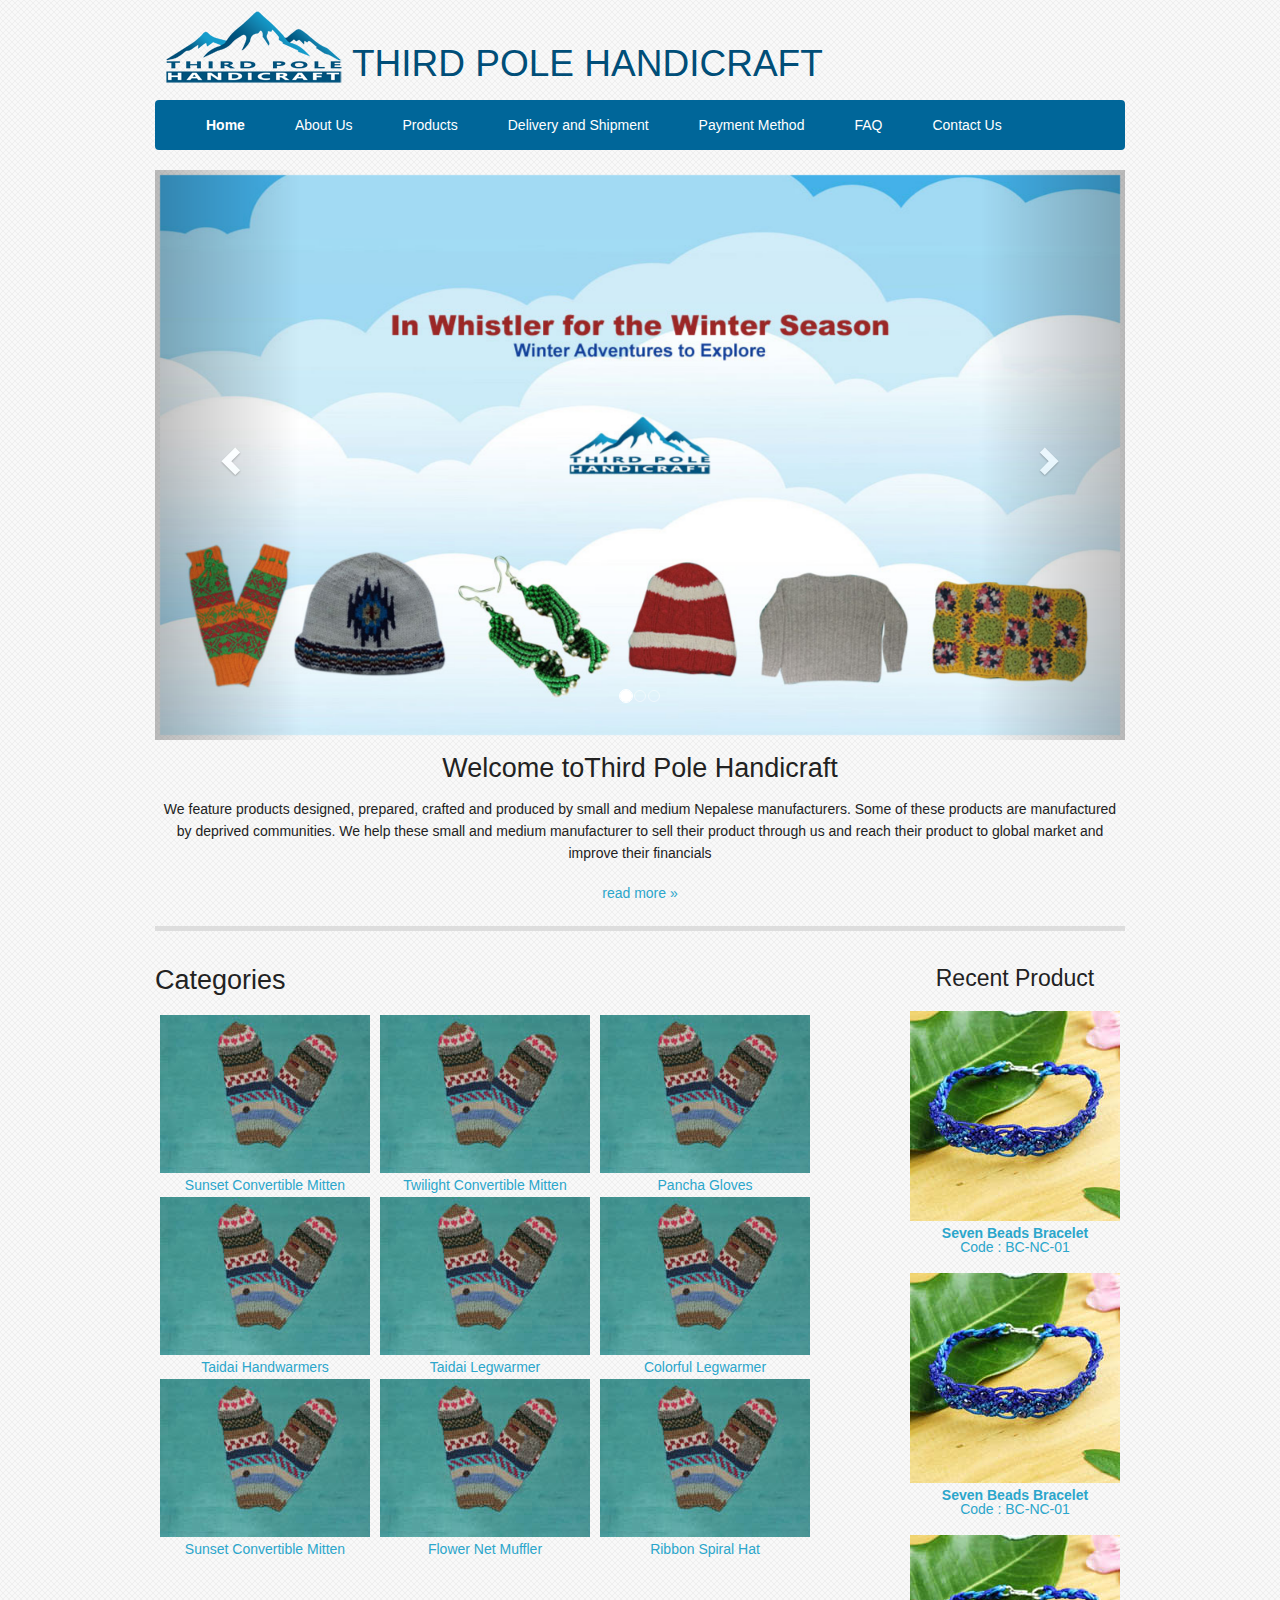
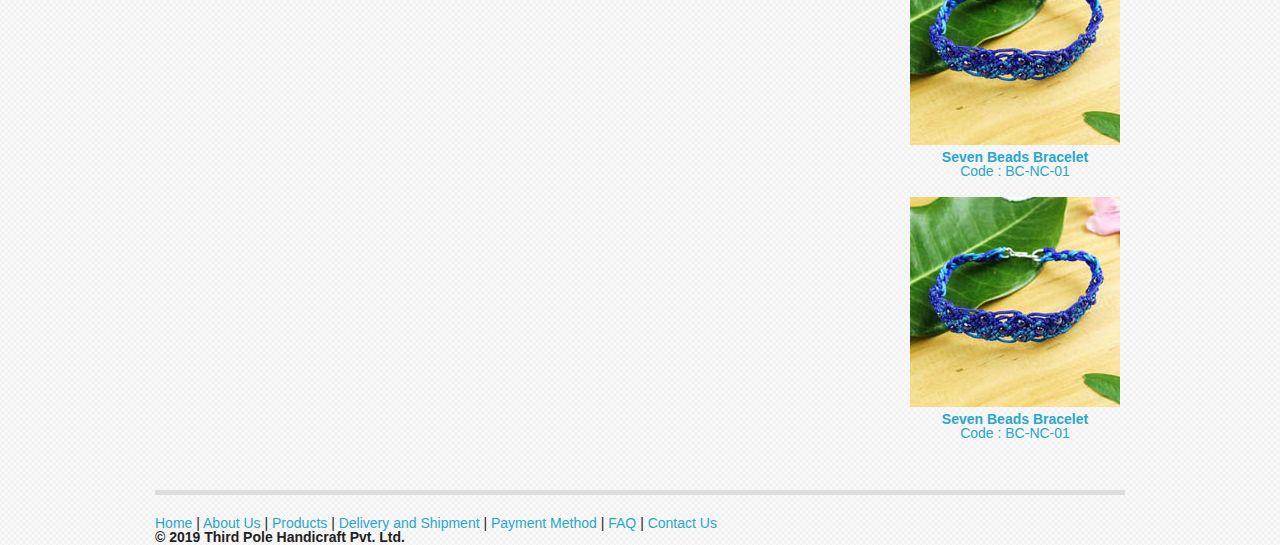
<file: index.html>
<!DOCTYPE html>

<!-- paulirish.com/2008/conditional-stylesheets-vs-css-hacks-answer-neither/ -->
<!--[if lt IE 7]> <html class="no-js lt-ie9 lt-ie8 lt-ie7" lang="en"> <![endif]-->
<!--[if IE 7]>    <html class="no-js lt-ie9 lt-ie8" lang="en"> <![endif]-->
<!--[if IE 8]>    <html class="no-js lt-ie9" lang="en"> <![endif]-->
<!--[if gt IE 8]><!--> <html class="no-js" lang="en"> <!--<![endif]-->
<head>
  <meta charset="utf-8" />

  <!-- Set the viewport width to device width for mobile -->
  <meta name="viewport" content="width=device-width" />

  <title>Welcome to Third Pole Handicraft</title>
   <link rel="stylesheet" href="https://stackpath.bootstrapcdn.com/bootstrap/4.3.1/css/bootstrap.min.css">
     <script src="https://stackpath.bootstrapcdn.com/bootstrap/4.3.1/js/bootstrap.bundle.min.js"></script>
          <script src="https://stackpath.bootstrapcdn.com/bootstrap/4.3.1/js/bootstrap.min.js"></script>
     
 
  <!-- Included CSS Files -->
    <link rel="stylesheet" href="stylesheets/bootstrap.min.css">
  <link rel="stylesheet" href="stylesheets/style.css">
  <link rel="stylesheet" href="stylesheets/app.css">

  <!--[if lt IE 9]>
    <link rel="stylesheet" href="stylesheets/ie.css">
  <![endif]-->

  <script src="javascripts/modernizr.foundation.js"></script>

  <!-- IE Fix for HTML5 Tags -->
  <!--[if lt IE 9]>
    <script src="http://html5shiv.googlecode.com/svn/trunk/html5.js"></script>
  <![endif]-->

  <script src="https://ajax.googleapis.com/ajax/libs/jquery/3.4.1/jquery.min.js"></script>
  <script src="https://maxcdn.bootstrapcdn.com/bootstrap/3.4.0/js/bootstrap.min.js"></script>
</head>

<body>

	<div class="row">
		<div class="twelve columns">
		 <img src="images/logo-thirdpole.png" align="left">  
		  <h2 class="logotxt"> THIRD POLE HANDICRAFT</h2>
		
	  </div>
	</div>
	
	<div class="row">
		<div class="twelve columns" >
        <nav class="navbar navbar-expand-lg navbar-light bg-light">
  <!--<a class="navbar-brand" href="#">Navbar</a>-->
  <button class="navbar-toggler" type="button" data-toggle="collapse" data-target="#navbarSupportedContent" aria-controls="navbarSupportedContent" aria-expanded="false" aria-label="Toggle navigation">
    <span class="navbar-toggler-icon"></span>
  </button>

  <div class="collapse navbar-collapse" id="navbarSupportedContent">
    <ul class="navbar-nav mr-auto">
      <!--<li class="nav-item active">
        <a class="nav-link" href="#">Home <span class="sr-only">(current)</span></a>
      </li>-->
      <li class="active"><a href="index.html">Home</a></li>
  				<li><a href="aboutus.html">About Us</a></li>
  				<li><a href="products.html">Products</a>
                           </li>
                <li><a href="delivery.html">Delivery and Shipment</a></li>
                <li><a href="payment.html">Payment Method</a></li>
                <li><a href="faq.html">FAQ</a></li>
                <li><a href="contact.html">Contact Us</a></li>
      <!--<li class="nav-item">
        <a class="nav-link" href="#">Link</a>
      </li>
      <li class="nav-item dropdown">
        <a class="nav-link dropdown-toggle" href="#" id="navbarDropdown" role="button" data-toggle="dropdown" aria-haspopup="true" aria-expanded="false">
          Dropdown
        </a>-->
        <!--<div class="dropdown-menu" aria-labelledby="navbarDropdown">
          <a class="dropdown-item" href="#">Action</a>
          <a class="dropdown-item" href="#">Another action</a>
          <div class="dropdown-divider"></div>
          <a class="dropdown-item" href="#">Something else here</a>
        </div>-->
      </li>
     <!-- <li class="nav-item">
        <a class="nav-link disabled" href="#" tabindex="-1" aria-disabled="true">Disabled</a>
      </li>-->
    </ul>
   <!-- <form class="form-inline my-2 my-lg-0">
      <input class="form-control mr-sm-2" type="search" placeholder="Search" aria-label="Search">
      <button class="btn btn-outline-success my-2 my-sm-0" type="submit">Search</button>
    </form>-->
  </div>
</nav>
			<!--<ul class="nav-bar">
 		 		<li class="active"><a href="index.html">Home</a></li>
  				<li><a href="aboutus.html">About Us</a></li>
  				<li><a href="products.html">Products</a></li>
                <li><a href="delivery.html">Delivery and Shipment</a></li>
                <li><a href="payment.html">Payment Method</a></li>
                <li><a href="faq.html">FAQ</a></li>
                <li><a href="contact.html">Contact Us</a></li>
			</ul>-->
			
		</div>
	</div>
    
   <!--  =============Slider Start==================================--> 
     <div class="row">
    <div class="twelve columns">
	<div id="myCarousel" class="carousel slide" data-ride="carousel">
    
    <!-- Indicators -->
    
    <ol class="carousel-indicators">
      <li data-target="#myCarousel" data-slide-to="0" class="active"></li>
      <li data-target="#myCarousel" data-slide-to="1"></li>
      <li data-target="#myCarousel" data-slide-to="2"></li>
    </ol>

    <!-- Wrapper for slides -->
    <div class="carousel-inner">
      <div class="item active">
        <img src="images/banner1.jpg" style="width:100%;">
      </div>

      <div class="item">
       <img src="images/banner2.jpg" style="width:100%;">
      </div>
    
      <div class="item">
        <img src="images/banner3.jpg" style="width:100%;">
      </div>
    </div>

    <!-- Left and right controls -->
   <a class="left carousel-control" href="#myCarousel" data-slide="prev">
      <span class="glyphicon glyphicon-chevron-left"></span>
      <span class="sr-only">Previous</span>
    </a>
    <a class="right carousel-control" href="#myCarousel" data-slide="next">
      <span class="glyphicon glyphicon-chevron-right"></span>
      <span class="sr-only">Next</span>
    </a>
  </div>
  </div>
  
  </div>
  
  
  
  
<!--  =============Slider End==================================-->
	<!-- don't mind this script, I just added them for fun! -->
	<script charset="ISO-8859-1" src="http://fast.wistia.com/static/popover-v1.js"></script>
	
	<div class="row">
		<div class="twelve columns">
			<div class="row">
		    <div class="twelve columns" align="center">
					<h3>Welcome toThird Pole Handicraft</h3>
					<p>
					We feature products designed, prepared, crafted and produced by small and medium Nepalese manufacturers. Some of these products are manufactured by deprived communities. We help these small and medium manufacturer to sell their product through us and reach their product to global market and improve their financials </p>
			      <p><a href="aboutus.html">read more &raquo;</a></p>
	          <hr />					
				</div>
              <div class="nine columns">
		
					<h3>Categories</h3>
<div class="product">
<div><a href="products.html"><img src="product/hat/CM004WL.jpg"><br>Sunset Convertible Mitten</a></div>
<div><a href="products.html"><img src="product/hat/CM004WL.jpg"><br>Twilight Convertible Mitten</a></div>
<div><a href="products.html"><img src="product/hat/CM004WL.jpg"><br>Pancha Gloves</a></div>
<div><a href="products.html"><img src="product/hat/CM004WL.jpg"><br>Taidai Handwarmers</a></div>
<div><a href="products.html"><img src="product/hat/CM004WL.jpg"><br>Taidai Legwarmer</a></div>
<div><a href="products.html"><img src="product/hat/CM004WL.jpg"><br>Colorful Legwarmer</a></div>
<div><a href="products.html"><img src="product/hat/CM004WL.jpg"><br>Sunset Convertible Mitten</a></div>
<div><a href="products.html"><img src="product/hat/CM004WL.jpg"><br>Flower Net Muffler </a></div>
<div><a href="products.html"><img src="product/hat/CM004WL.jpg"><br>Ribbon Spiral  Hat</a></div>
</div>

      
      </div>      		
				<div class="three columns" align="center">
					<h4>Recent Product</h4>
					
					<!-- don't mind these, I just added them for fun! -->
		          <a href="product-details.html"><img src="product/recent-product/BC-NC-01.jpg">
         <b>Seven Beads Bracelet</b><br>Code : BC-NC-01</a>
            <br><br>


           <a href="product-details.html"><img src="product/recent-product/BC-NC-01.jpg">
         <b>Seven Beads Bracelet</b><br>Code : BC-NC-01</a>
            <br><br>
<a href="product-details.html"><img src="product/recent-product/BC-NC-01.jpg">
         <b>Seven Beads Bracelet</b><br>Code : BC-NC-01</a>
            <br><br>
<a href="product-details.html"><img src="product/recent-product/BC-NC-01.jpg">
         <b>Seven Beads Bracelet</b><br>Code : BC-NC-01</a>
            <br><br>

            
            
            
					
					<br />

				</div>
			</div>
		</div>
	</div>
	<div class="row">
		<div class="twelve columns footer">
		<hr />
		


    <a href="#">Home</a> |   
    <a href="#">About Us</a> |
    <a href="#">Products</a> |
    <a href="#">Delivery and Shipment</a> |  
    <a href="#">Payment Method</a> | <a href="#">FAQ</a> | <a href="#">Contact Us</a> 
    <br>
<strong>© 2019 Third Pole Handicraft Pvt. Ltd.</strong><br>
  
		</div>
	</div>
</body>
</file>
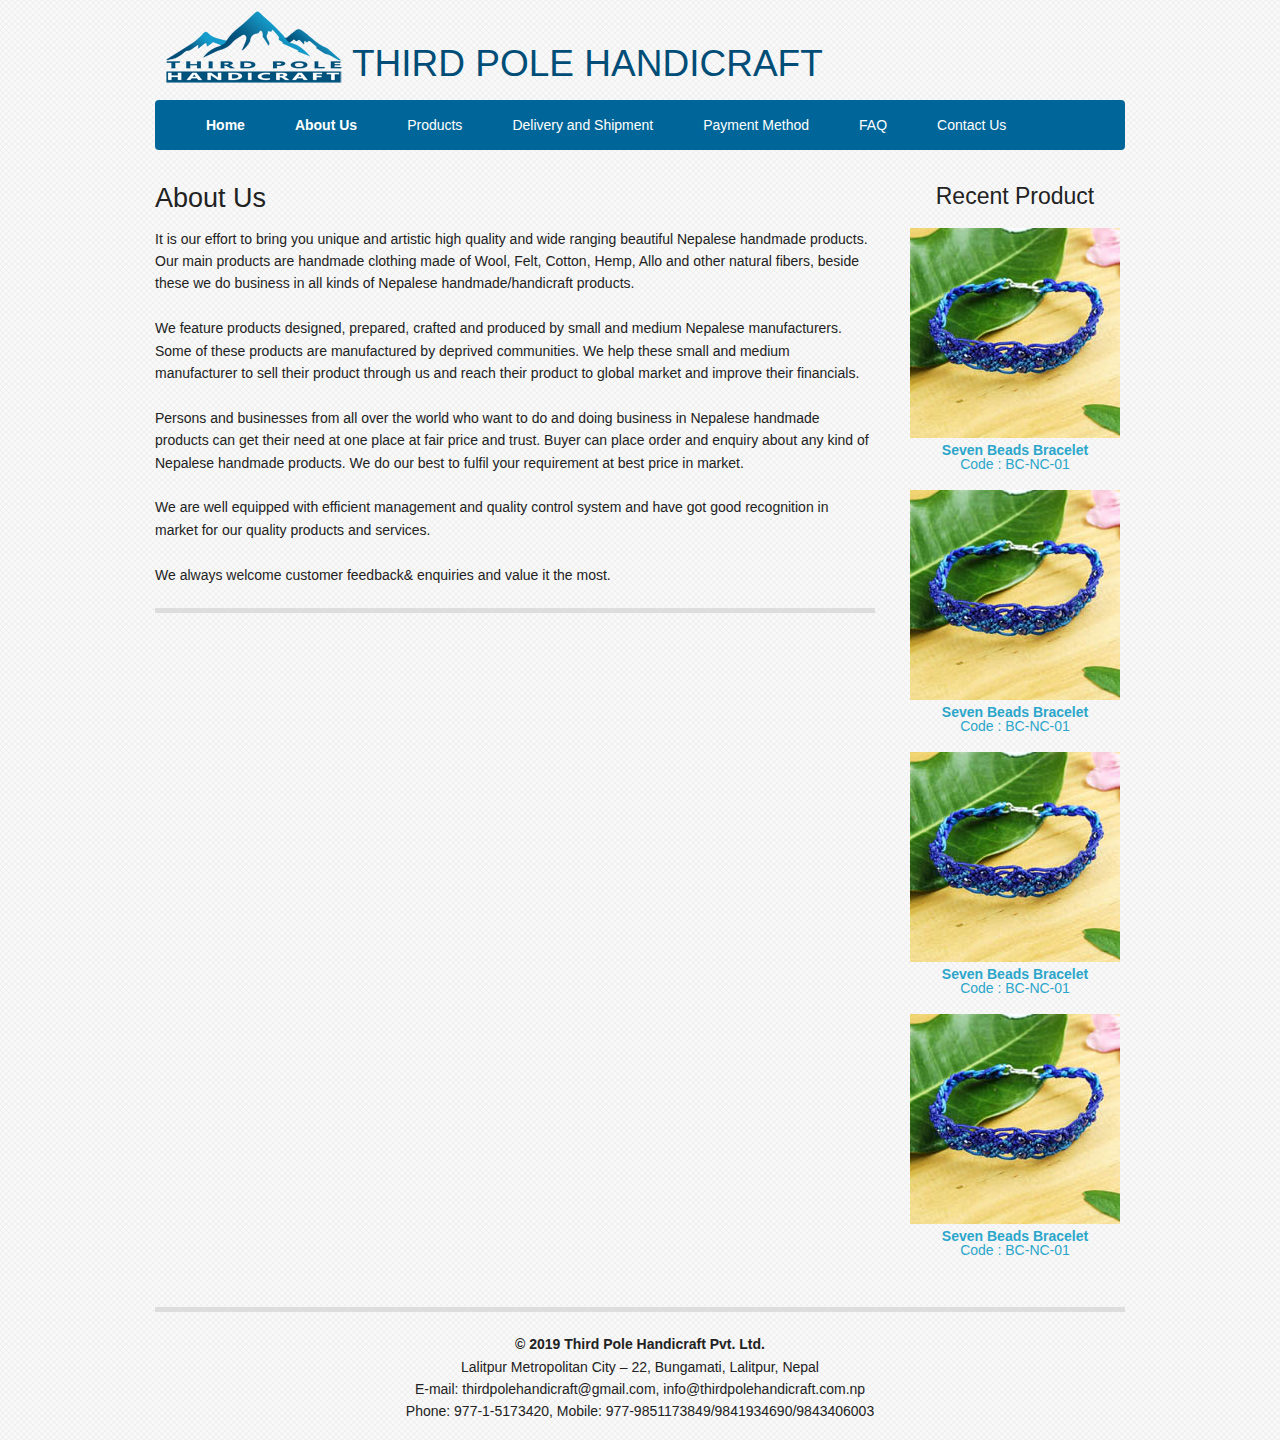
<file: abouts.html>
<!DOCTYPE html>

<!-- paulirish.com/2008/conditional-stylesheets-vs-css-hacks-answer-neither/ -->
<!--[if lt IE 7]> <html class="no-js lt-ie9 lt-ie8 lt-ie7" lang="en"> <![endif]-->
<!--[if IE 7]>    <html class="no-js lt-ie9 lt-ie8" lang="en"> <![endif]-->
<!--[if IE 8]>    <html class="no-js lt-ie9" lang="en"> <![endif]-->
<!--[if gt IE 8]><!--> <html class="no-js" lang="en"> <!--<![endif]-->
<head>
  <meta charset="utf-8" />

  <!-- Set the viewport width to device width for mobile -->
  <meta name="viewport" content="width=device-width" />

  <title>Welcome to Third Pole Handicraft</title>
   <link rel="stylesheet" href="https://stackpath.bootstrapcdn.com/bootstrap/4.3.1/css/bootstrap.min.css">
     <script src="https://stackpath.bootstrapcdn.com/bootstrap/4.3.1/js/bootstrap.bundle.min.js"></script>
          <script src="https://stackpath.bootstrapcdn.com/bootstrap/4.3.1/js/bootstrap.min.js"></script>
     
 
  <!-- Included CSS Files -->
    <link rel="stylesheet" href="stylesheets/bootstrap.min.css">
  <link rel="stylesheet" href="stylesheets/style.css">
  <link rel="stylesheet" href="stylesheets/app.css">

  <!--[if lt IE 9]>
    <link rel="stylesheet" href="stylesheets/ie.css">
  <![endif]-->

  <script src="javascripts/modernizr.foundation.js"></script>

  <!-- IE Fix for HTML5 Tags -->
  <!--[if lt IE 9]>
    <script src="http://html5shiv.googlecode.com/svn/trunk/html5.js"></script>
  <![endif]-->

  <script src="https://ajax.googleapis.com/ajax/libs/jquery/3.4.1/jquery.min.js"></script>
  <script src="https://maxcdn.bootstrapcdn.com/bootstrap/3.4.0/js/bootstrap.min.js"></script>
</head>


<body>	<div class="row">
		<div class="twelve columns">
		 <img src="images/logo-thirdpole.png" align="left">  
		  <h2 class="logotxt"> THIRD POLE HANDICRAFT</h2>
		
	  </div>
	</div>
	
	<div class="row">
<div class="twelve columns" >
<nav class="navbar navbar-expand-lg navbar-light bg-light">
<button class="navbar-toggler" type="button" data-toggle="collapse" data-target="#navbarSupportedContent" aria-controls="navbarSupportedContent" aria-expanded="false" aria-label="Toggle navigation">
<span class="navbar-toggler-icon"></span>
</button>
<div class="collapse navbar-collapse" id="navbarSupportedContent">
<ul class="navbar-nav mr-auto">
<li class="active"><a href="index.html">Home</a></li>
<li class="active"><a href="aboutus.html">About Us</a></li>
<li><a href="products.html">Products</a></li>
<li><a href="delivery.html">Delivery and Shipment</a></li>
<li><a href="payment.html">Payment Method</a></li>
<li><a href="faq.html">FAQ</a></li>
<li><a href="contact.html">Contact Us</a></li>
</li>
</ul>
</div>
</nav>
</div>
</div>

    


	
	<div class="row">
		<div class="twelve columns">
			<div class="row">
		    <div class="nine columns">
					<h3>About Us</h3>
					<p>
					It is our effort to bring you unique and artistic high quality and wide ranging beautiful Nepalese handmade products. Our main products are handmade clothing made of Wool, Felt, Cotton, Hemp, Allo and other natural fibers, beside these we do business in all kinds of Nepalese handmade/handicraft products.<br>
<br>

We feature products designed, prepared, crafted and produced by small and medium Nepalese manufacturers. Some of these products are manufactured by deprived communities. We help these small and medium manufacturer to sell their product through us and reach their product to global market and improve their financials. <br>
<br>

Persons and businesses from all over the world who want to do and doing business in Nepalese handmade products can get their need at one place at fair price and trust. Buyer can place order and enquiry about any kind of Nepalese handmade products. We do our best to fulfil your requirement at best price in market.<br>
<br>

We are well equipped with efficient management and quality control system and have got good recognition in market for our quality products and services.<br>
<br>

We always welcome customer feedback& enquiries and value it the most.
</p>
				  <hr />					
				</div>
              
		
				<div class="three columns" align="center">
					<h4>Recent Product</h4>
					
					<!-- don't mind these, I just added them for fun! -->
		          <a href="product-details.html"><img src="product/recent-product/BC-NC-01.jpg">
         <b>Seven Beads Bracelet</b><br>Code : BC-NC-01</a>
            <br><br>


           <a href="product-details.html"><img src="product/recent-product/BC-NC-01.jpg">
         <b>Seven Beads Bracelet</b><br>Code : BC-NC-01</a>
            <br><br>
<a href="product-details.html"><img src="product/recent-product/BC-NC-01.jpg">
         <b>Seven Beads Bracelet</b><br>Code : BC-NC-01</a>
            <br><br>
<a href="product-details.html"><img src="product/recent-product/BC-NC-01.jpg">
         <b>Seven Beads Bracelet</b><br>Code : BC-NC-01</a>
            <br><br>

            
            
            
					
					<br />

				</div>
			</div>
		</div>
	</div>
	<div class="row">
		<div class="twelve columns">
		<hr />
		<p align="center"><strong>© 2019 Third Pole Handicraft Pvt. Ltd.</strong><br>
 Lalitpur Metropolitan City – 22, 
 Bungamati, Lalitpur, Nepal<br>

E-mail: thirdpolehandicraft@gmail.com, 

	info@thirdpolehandicraft.com.np<br>

Phone: 977-1-5173420, 

Mobile: 977-9851173849/9841934690/9843406003
</p>
		</div>
	</div>
</body>
</file>
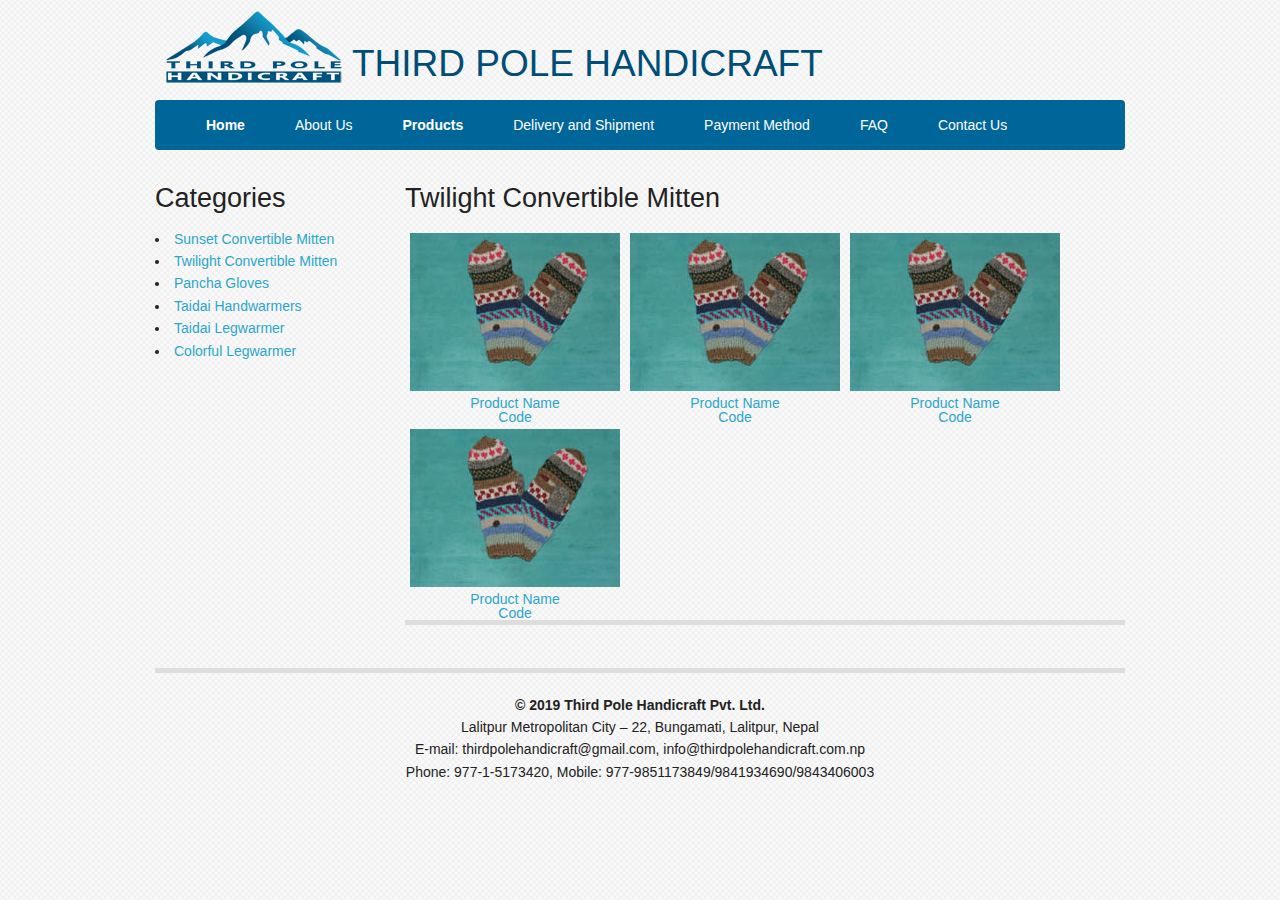
<file: categories.html>
<!DOCTYPE html>

<!-- paulirish.com/2008/conditional-stylesheets-vs-css-hacks-answer-neither/ -->
<!--[if lt IE 7]> <html class="no-js lt-ie9 lt-ie8 lt-ie7" lang="en"> <![endif]-->
<!--[if IE 7]>    <html class="no-js lt-ie9 lt-ie8" lang="en"> <![endif]-->
<!--[if IE 8]>    <html class="no-js lt-ie9" lang="en"> <![endif]-->
<!--[if gt IE 8]><!--> <html class="no-js" lang="en"> <!--<![endif]-->
<head>
  <meta charset="utf-8" />

  <!-- Set the viewport width to device width for mobile -->
  <meta name="viewport" content="width=device-width" />

  <title>Welcome to Third Pole Handicraft</title>
   <link rel="stylesheet" href="https://stackpath.bootstrapcdn.com/bootstrap/4.3.1/css/bootstrap.min.css">
     <script src="https://stackpath.bootstrapcdn.com/bootstrap/4.3.1/js/bootstrap.bundle.min.js"></script>
          <script src="https://stackpath.bootstrapcdn.com/bootstrap/4.3.1/js/bootstrap.min.js"></script>
     
 
  <!-- Included CSS Files -->
    <link rel="stylesheet" href="stylesheets/bootstrap.min.css">
  <link rel="stylesheet" href="stylesheets/style.css">
  <link rel="stylesheet" href="stylesheets/app.css">

  <!--[if lt IE 9]>
    <link rel="stylesheet" href="stylesheets/ie.css">
  <![endif]-->

  <script src="javascripts/modernizr.foundation.js"></script>

  <!-- IE Fix for HTML5 Tags -->
  <!--[if lt IE 9]>
    <script src="http://html5shiv.googlecode.com/svn/trunk/html5.js"></script>
  <![endif]-->

  <script src="https://ajax.googleapis.com/ajax/libs/jquery/3.4.1/jquery.min.js"></script>
  <script src="https://maxcdn.bootstrapcdn.com/bootstrap/3.4.0/js/bootstrap.min.js"></script>
</head>


<body>	<div class="row">
		<div class="twelve columns">
		 <img src="images/logo-thirdpole.png" align="left">  
		  <h2 class="logotxt"> THIRD POLE HANDICRAFT</h2>
		
	  </div>
	</div>
	
	<div class="row">
<div class="twelve columns" >
<nav class="navbar navbar-expand-lg navbar-light bg-light">
<button class="navbar-toggler" type="button" data-toggle="collapse" data-target="#navbarSupportedContent" aria-controls="navbarSupportedContent" aria-expanded="false" aria-label="Toggle navigation">
<span class="navbar-toggler-icon"></span>
</button>
<div class="collapse navbar-collapse" id="navbarSupportedContent">
<ul class="navbar-nav mr-auto">
<li class="active"><a href="index.html">Home</a></li>
<li><a href="aboutus.html">About Us</a></li>
<li class="active"><a href="products.html">Products</a></li>
<li><a href="delivery.html">Delivery and Shipment</a></li>
<li><a href="payment.html">Payment Method</a></li>
<li><a href="faq.html">FAQ</a></li>
<li><a href="contact.html">Contact Us</a></li>
</li>
</ul>
</div>
</nav>
</div>
</div>

    


	
	<div class="row">
		<div class="twelve columns">
			<div class="row">
            
            <div class="three columns">
			  <h3>Categories</h3>
					<ul>
					  <li><a href="categories.html">Sunset Convertible Mitten                      </a></li>
					  <li><a href="categories.html">Twilight Convertible Mitten                      </a></li>
					  <li><a href="categories.html">Pancha Gloves                      </a></li>
					  <li><a href="categories.html">Taidai Handwarmers                      </a></li>
					  <li><a href="categories.html">Taidai Legwarmer                      </a></li>
					  <li><a href="categories.html">Colorful Legwarmer                      </a></li>
              </ul>
            </div>
                
                
<div class="nine columns">
					<h3>Twilight Convertible Mitten  </h3>
<div class="product">
<div><a href="product-details.html"><img src="product/hat/CM004WL.jpg"><br>Product Name<br>Code </a></div>
<div><a href="product-details.html"><img src="product/hat/CM004WL.jpg"><br>Product Name<br>Code </a></div>
<div><a href="product-details.html"><img src="product/hat/CM004WL.jpg"><br>Product Name<br>Code </a></div>
<div><a href="product-details.html"><img src="product/hat/CM004WL.jpg"><br>Product Name<br>Code </a></div>
</div>
  <hr />					
				</div>
              
		
		  
			</div>
		</div>
	</div>
	<div class="row">
		<div class="twelve columns">
		<hr />
		<p align="center"><strong>© 2019 Third Pole Handicraft Pvt. Ltd.</strong><br>
 Lalitpur Metropolitan City – 22, 
 Bungamati, Lalitpur, Nepal<br>

E-mail: thirdpolehandicraft@gmail.com, 

	info@thirdpolehandicraft.com.np<br>

Phone: 977-1-5173420, 

Mobile: 977-9851173849/9841934690/9843406003
</p>
		</div>
	</div>
</body>
</file>
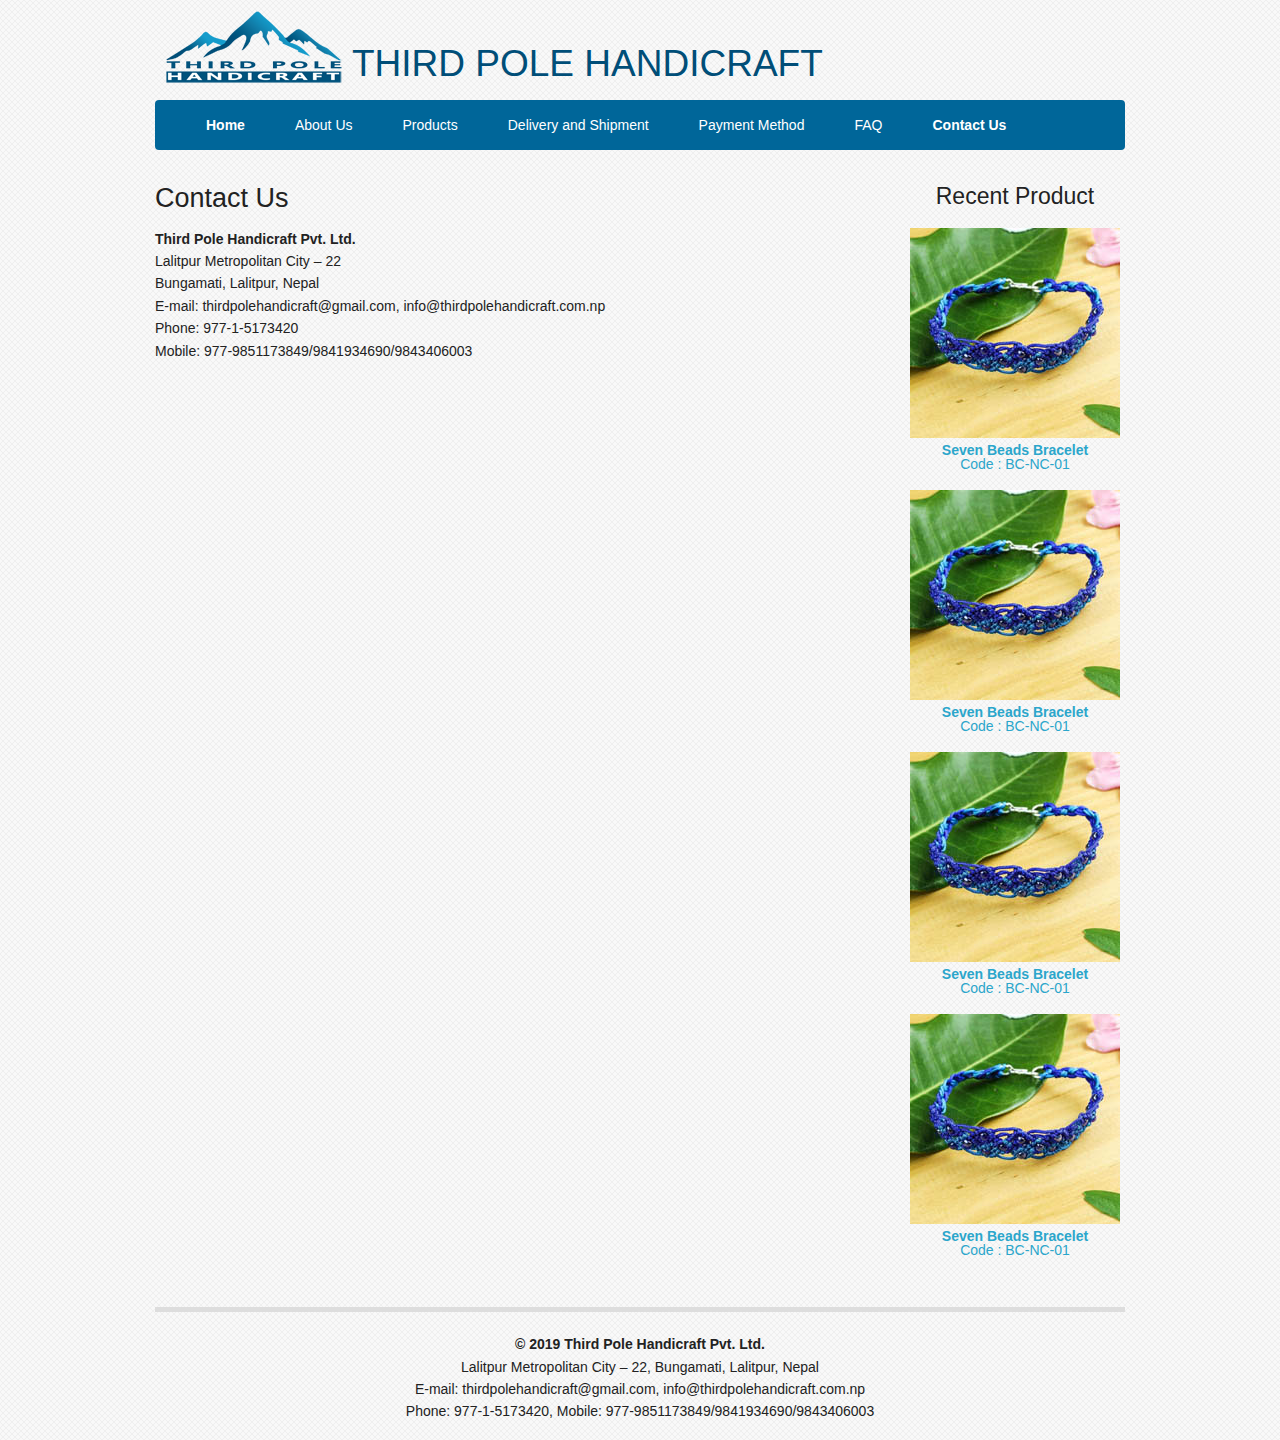
<file: contact.html>
<!DOCTYPE html>

<!-- paulirish.com/2008/conditional-stylesheets-vs-css-hacks-answer-neither/ -->
<!--[if lt IE 7]> <html class="no-js lt-ie9 lt-ie8 lt-ie7" lang="en"> <![endif]-->
<!--[if IE 7]>    <html class="no-js lt-ie9 lt-ie8" lang="en"> <![endif]-->
<!--[if IE 8]>    <html class="no-js lt-ie9" lang="en"> <![endif]-->
<!--[if gt IE 8]><!--> <html class="no-js" lang="en"> <!--<![endif]-->
<head>
  <meta charset="utf-8" />

  <!-- Set the viewport width to device width for mobile -->
  <meta name="viewport" content="width=device-width" />

  <title>Welcome to Third Pole Handicraft</title>
   <link rel="stylesheet" href="https://stackpath.bootstrapcdn.com/bootstrap/4.3.1/css/bootstrap.min.css">
     <script src="https://stackpath.bootstrapcdn.com/bootstrap/4.3.1/js/bootstrap.bundle.min.js"></script>
          <script src="https://stackpath.bootstrapcdn.com/bootstrap/4.3.1/js/bootstrap.min.js"></script>
     
 
  <!-- Included CSS Files -->
    <link rel="stylesheet" href="stylesheets/bootstrap.min.css">
  <link rel="stylesheet" href="stylesheets/style.css">
  <link rel="stylesheet" href="stylesheets/app.css">

  <!--[if lt IE 9]>
    <link rel="stylesheet" href="stylesheets/ie.css">
  <![endif]-->

  <script src="javascripts/modernizr.foundation.js"></script>

  <!-- IE Fix for HTML5 Tags -->
  <!--[if lt IE 9]>
    <script src="http://html5shiv.googlecode.com/svn/trunk/html5.js"></script>
  <![endif]-->

  <script src="https://ajax.googleapis.com/ajax/libs/jquery/3.4.1/jquery.min.js"></script>
  <script src="https://maxcdn.bootstrapcdn.com/bootstrap/3.4.0/js/bootstrap.min.js"></script>
</head>


<body>	<div class="row">
		<div class="twelve columns">
		 <img src="images/logo-thirdpole.png" align="left">  
		  <h2 class="logotxt"> THIRD POLE HANDICRAFT</h2>
		
	  </div>
	</div>
	
	<div class="row">
<div class="twelve columns" >
<nav class="navbar navbar-expand-lg navbar-light bg-light">
<button class="navbar-toggler" type="button" data-toggle="collapse" data-target="#navbarSupportedContent" aria-controls="navbarSupportedContent" aria-expanded="false" aria-label="Toggle navigation">
<span class="navbar-toggler-icon"></span>
</button>
<div class="collapse navbar-collapse" id="navbarSupportedContent">
<ul class="navbar-nav mr-auto">
<li class="active"><a href="index.html">Home</a></li>
<li><a href="aboutus.html">About Us</a></li>
<li><a href="products.html">Products</a></li>
<li><a href="delivery.html">Delivery and Shipment</a></li>
<li><a href="payment.html">Payment Method</a></li>
<li><a href="faq.html">FAQ</a></li>
<li class="active"><a href="contact.html">Contact Us</a></li>
</li>
</ul>
</div>
</nav>
</div>
</div>

    


	
	<div class="row">
		<div class="twelve columns">
			<div class="row">
		    <div class="nine columns">
			  <h3>Contact Us</h3>
			  <p><strong>Third Pole Handicraft Pvt. Ltd.</strong><br>
			    Lalitpur Metropolitan City – 22<br>
			    Bungamati, Lalitpur, Nepal<br>
			    E-mail: thirdpolehandicraft@gmail.com, 
			    info@thirdpolehandicraft.com.np<br>
			    Phone: 977-1-5173420<br>
		      Mobile: 977-9851173849/9841934690/9843406003</p>
</div>
              
		
				<div class="three columns" align="center">
					<h4>Recent Product</h4>
					
					<!-- don't mind these, I just added them for fun! -->
		          <a href="product-details.html"><img src="product/recent-product/BC-NC-01.jpg">
         <b>Seven Beads Bracelet</b><br>Code : BC-NC-01</a>
            <br><br>


           <a href="product-details.html"><img src="product/recent-product/BC-NC-01.jpg">
         <b>Seven Beads Bracelet</b><br>Code : BC-NC-01</a>
            <br><br>
<a href="product-details.html"><img src="product/recent-product/BC-NC-01.jpg">
         <b>Seven Beads Bracelet</b><br>Code : BC-NC-01</a>
            <br><br>
<a href="product-details.html"><img src="product/recent-product/BC-NC-01.jpg">
         <b>Seven Beads Bracelet</b><br>Code : BC-NC-01</a>
            <br><br>

            
            
            
					
					<br />

				</div>
			</div>
		</div>
	</div>
	<div class="row">
		<div class="twelve columns">
		<hr />
		<p align="center"><strong>© 2019 Third Pole Handicraft Pvt. Ltd.</strong><br>
 Lalitpur Metropolitan City – 22, 
 Bungamati, Lalitpur, Nepal<br>

E-mail: thirdpolehandicraft@gmail.com, 

	info@thirdpolehandicraft.com.np<br>

Phone: 977-1-5173420, 

Mobile: 977-9851173849/9841934690/9843406003
</p>
		</div>
	</div>
</body>
</file>
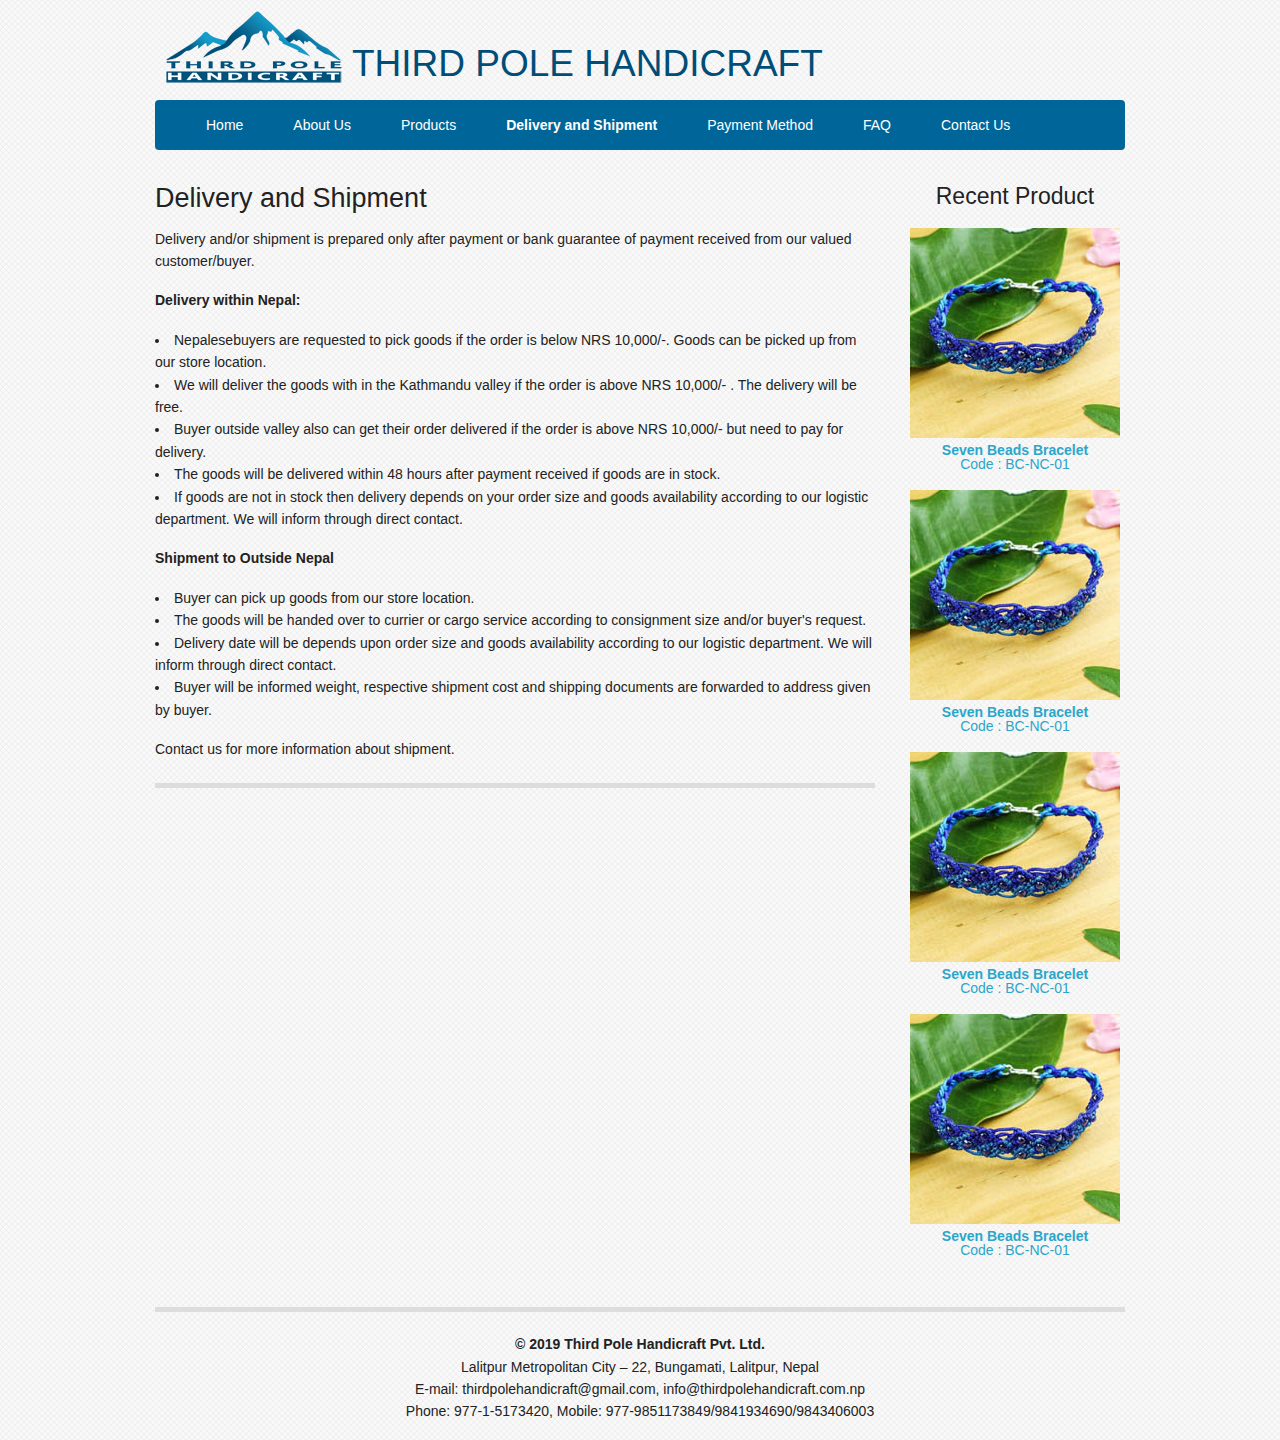
<file: delivery.html>
<!DOCTYPE html>

<!-- paulirish.com/2008/conditional-stylesheets-vs-css-hacks-answer-neither/ -->
<!--[if lt IE 7]> <html class="no-js lt-ie9 lt-ie8 lt-ie7" lang="en"> <![endif]-->
<!--[if IE 7]>    <html class="no-js lt-ie9 lt-ie8" lang="en"> <![endif]-->
<!--[if IE 8]>    <html class="no-js lt-ie9" lang="en"> <![endif]-->
<!--[if gt IE 8]><!--> <html class="no-js" lang="en"> <!--<![endif]-->
<head>
  <meta charset="utf-8" />

  <!-- Set the viewport width to device width for mobile -->
  <meta name="viewport" content="width=device-width" />

  <title>Welcome to Third Pole Handicraft</title>
   <link rel="stylesheet" href="https://stackpath.bootstrapcdn.com/bootstrap/4.3.1/css/bootstrap.min.css">
     <script src="https://stackpath.bootstrapcdn.com/bootstrap/4.3.1/js/bootstrap.bundle.min.js"></script>
          <script src="https://stackpath.bootstrapcdn.com/bootstrap/4.3.1/js/bootstrap.min.js"></script>
     
 
  <!-- Included CSS Files -->
    <link rel="stylesheet" href="stylesheets/bootstrap.min.css">
  <link rel="stylesheet" href="stylesheets/style.css">
  <link rel="stylesheet" href="stylesheets/app.css">

  <!--[if lt IE 9]>
    <link rel="stylesheet" href="stylesheets/ie.css">
  <![endif]-->

  <script src="javascripts/modernizr.foundation.js"></script>

  <!-- IE Fix for HTML5 Tags -->
  <!--[if lt IE 9]>
    <script src="http://html5shiv.googlecode.com/svn/trunk/html5.js"></script>
  <![endif]-->

  <script src="https://ajax.googleapis.com/ajax/libs/jquery/3.4.1/jquery.min.js"></script>
  <script src="https://maxcdn.bootstrapcdn.com/bootstrap/3.4.0/js/bootstrap.min.js"></script>
</head>


<body>
	<div class="row">
		<div class="twelve columns">
		 <img src="images/logo-thirdpole.png" align="left">  
		  <h2 class="logotxt"> THIRD POLE HANDICRAFT</h2>
		
	  </div>
	</div>
	
<div class="row">
<div class="twelve columns" >
<nav class="navbar navbar-expand-lg navbar-light bg-light">
<button class="navbar-toggler" type="button" data-toggle="collapse" data-target="#navbarSupportedContent" aria-controls="navbarSupportedContent" aria-expanded="false" aria-label="Toggle navigation">
<span class="navbar-toggler-icon"></span>
</button>
<div class="collapse navbar-collapse" id="navbarSupportedContent">
<ul class="navbar-nav mr-auto">
<li><a href="index.html">Home</a></li>
<li><a href="aboutus.html">About Us</a></li>
<li><a href="products.html">Products</a></li>
<li class="active"><a href="delivery.html">Delivery and Shipment</a></li>
<li><a href="payment.html">Payment Method</a></li>
<li><a href="faq.html">FAQ</a></li>
<li><a href="contact.html">Contact Us</a></li>
</li>
</ul>
</div>
</nav>
</div>
</div>


	
	<div class="row">
		<div class="twelve columns">
			<div class="row">
		    <div class="nine columns">
			  <h3>Delivery and Shipment</h3>
					<p>Delivery and/or shipment is prepared only after payment or  bank guarantee of payment received from our valued customer/buyer.</p>
					<p><strong>Delivery within Nepal:</strong></p>
                    <ul>
                      <li>Nepalesebuyers are requested to pick goods if  the order is below NRS 10,000/-. Goods can be picked up from our store  location.</li>
                      <li>We will deliver the goods with in the Kathmandu  valley if the order is above NRS 10,000/- . The delivery will be free.</li>
                      <li>Buyer outside valley also can get their order  delivered if the order is above NRS 10,000/- but need to pay for delivery. </li>
                      <li>The goods will be delivered within 48 hours  after payment received if goods are in stock.</li>
                      <li>If goods are not in stock then delivery depends  on your order size and goods availability according to our logistic department.  We will inform through direct contact.</li>
              </ul>
                    <p><strong>Shipment to Outside  Nepal </strong></p>
                    <ul>
                      <li>Buyer can pick up goods from our store location.</li>
                      <li>The goods will be handed over to currier or  cargo service according to consignment size and/or buyer's request.</li>
                      <li>Delivery date will be depends upon order size  and goods availability according to our logistic department. We will inform  through direct contact.</li>
                      <li>Buyer will be informed weight, respective  shipment cost and shipping documents are forwarded to address given by buyer.</li>
                    </ul>
                    <p>Contact us for more information  about shipment.</p>
<hr />					
			  </div>
              
		
				<div class="three columns" align="center">
					<h4>Recent Product</h4>
					
					<!-- don't mind these, I just added them for fun! -->
		          <a href="product-details.html"><img src="product/recent-product/BC-NC-01.jpg">
         <b>Seven Beads Bracelet</b><br>Code : BC-NC-01</a>
            <br><br>


           <a href="product-details.html"><img src="product/recent-product/BC-NC-01.jpg">
         <b>Seven Beads Bracelet</b><br>Code : BC-NC-01</a>
            <br><br>
<a href="product-details.html"><img src="product/recent-product/BC-NC-01.jpg">
         <b>Seven Beads Bracelet</b><br>Code : BC-NC-01</a>
            <br><br>
<a href="product-details.html"><img src="product/recent-product/BC-NC-01.jpg">
         <b>Seven Beads Bracelet</b><br>Code : BC-NC-01</a>
            <br><br>

            
            
            
					
					<br />

				</div>
			</div>
		</div>
	</div>
	<div class="row">
		<div class="twelve columns">
		<hr />
		<p align="center"><strong>© 2019 Third Pole Handicraft Pvt. Ltd.</strong><br>
 Lalitpur Metropolitan City – 22, 
 Bungamati, Lalitpur, Nepal<br>

E-mail: thirdpolehandicraft@gmail.com, 

	info@thirdpolehandicraft.com.np<br>

Phone: 977-1-5173420, 

Mobile: 977-9851173849/9841934690/9843406003
</p>
		</div>
	</div>
</body>
</file>
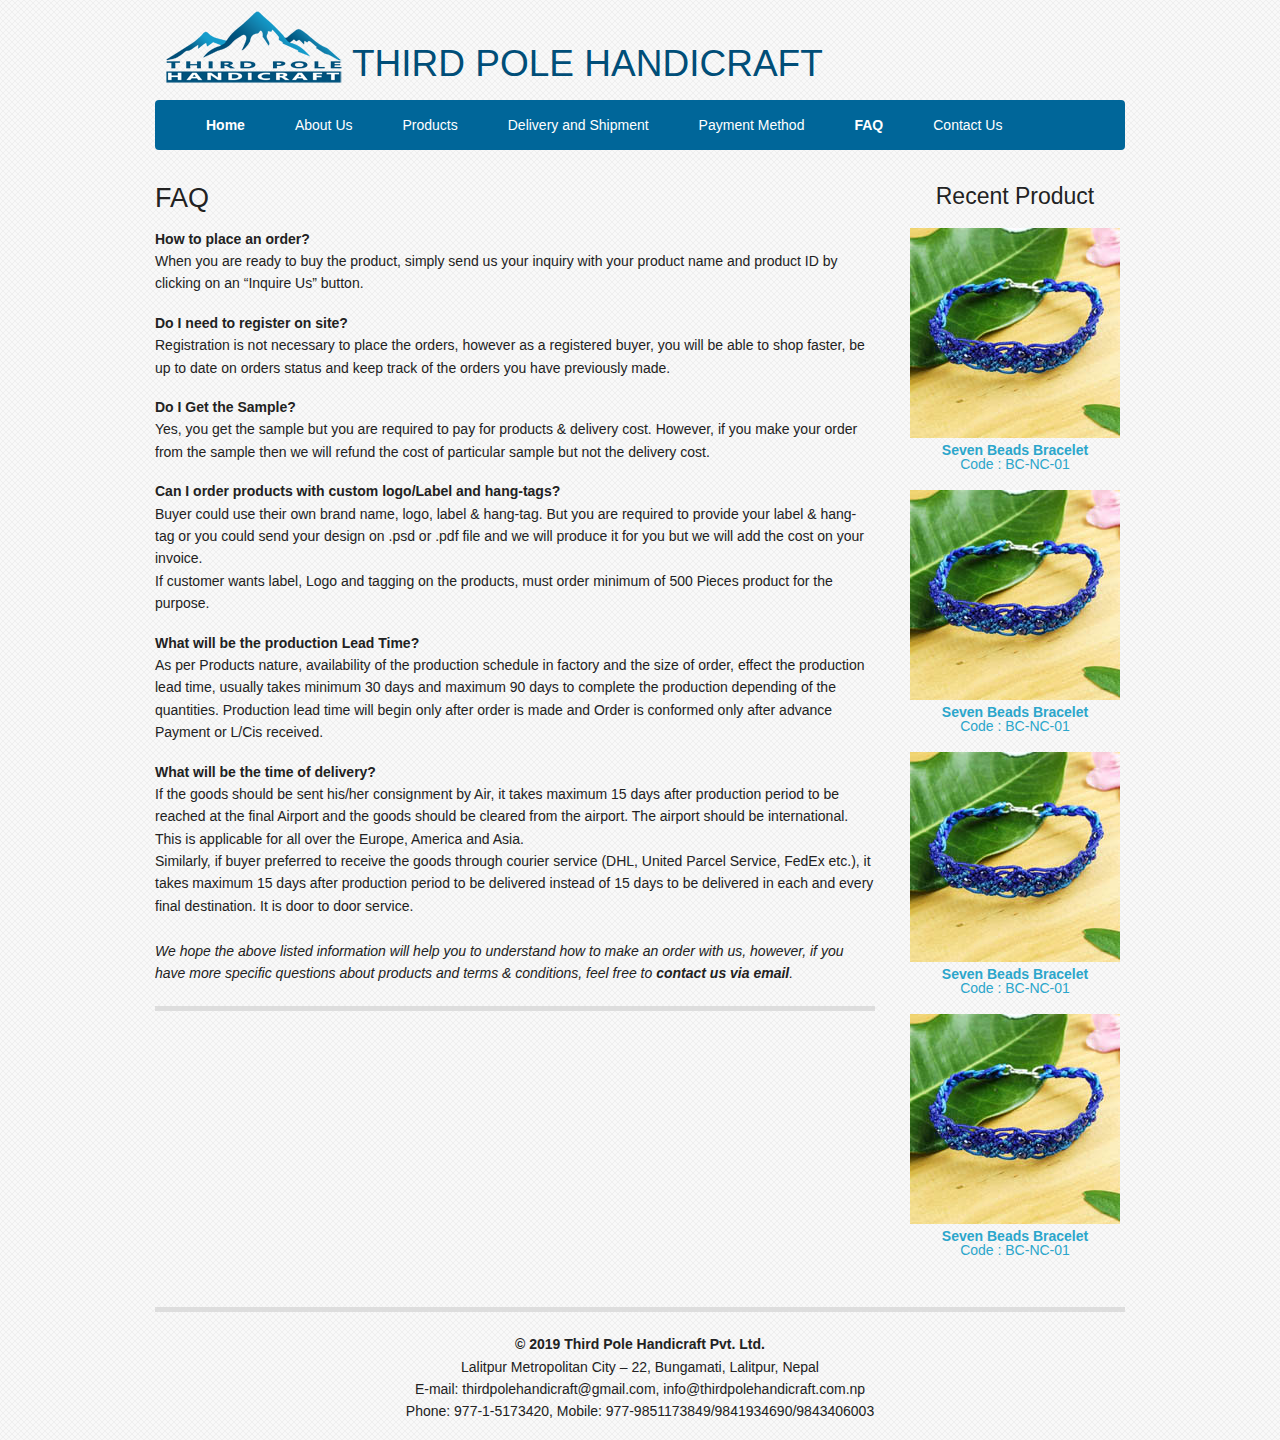
<file: faq.html>
<!DOCTYPE html>

<!-- paulirish.com/2008/conditional-stylesheets-vs-css-hacks-answer-neither/ -->
<!--[if lt IE 7]> <html class="no-js lt-ie9 lt-ie8 lt-ie7" lang="en"> <![endif]-->
<!--[if IE 7]>    <html class="no-js lt-ie9 lt-ie8" lang="en"> <![endif]-->
<!--[if IE 8]>    <html class="no-js lt-ie9" lang="en"> <![endif]-->
<!--[if gt IE 8]><!--> <html class="no-js" lang="en"> <!--<![endif]-->
<head>
  <meta charset="utf-8" />

  <!-- Set the viewport width to device width for mobile -->
  <meta name="viewport" content="width=device-width" />

  <title>Welcome to Third Pole Handicraft</title>
   <link rel="stylesheet" href="https://stackpath.bootstrapcdn.com/bootstrap/4.3.1/css/bootstrap.min.css">
     <script src="https://stackpath.bootstrapcdn.com/bootstrap/4.3.1/js/bootstrap.bundle.min.js"></script>
          <script src="https://stackpath.bootstrapcdn.com/bootstrap/4.3.1/js/bootstrap.min.js"></script>
     
 
  <!-- Included CSS Files -->
    <link rel="stylesheet" href="stylesheets/bootstrap.min.css">
  <link rel="stylesheet" href="stylesheets/style.css">
  <link rel="stylesheet" href="stylesheets/app.css">

  <!--[if lt IE 9]>
    <link rel="stylesheet" href="stylesheets/ie.css">
  <![endif]-->

  <script src="javascripts/modernizr.foundation.js"></script>

  <!-- IE Fix for HTML5 Tags -->
  <!--[if lt IE 9]>
    <script src="http://html5shiv.googlecode.com/svn/trunk/html5.js"></script>
  <![endif]-->

  <script src="https://ajax.googleapis.com/ajax/libs/jquery/3.4.1/jquery.min.js"></script>
  <script src="https://maxcdn.bootstrapcdn.com/bootstrap/3.4.0/js/bootstrap.min.js"></script>
</head>


<body>	<div class="row">
		<div class="twelve columns">
		 <img src="images/logo-thirdpole.png" align="left">  
		  <h2 class="logotxt"> THIRD POLE HANDICRAFT</h2>
		
	  </div>
	</div>
	
	<div class="row">
<div class="twelve columns" >
<nav class="navbar navbar-expand-lg navbar-light bg-light">
<button class="navbar-toggler" type="button" data-toggle="collapse" data-target="#navbarSupportedContent" aria-controls="navbarSupportedContent" aria-expanded="false" aria-label="Toggle navigation">
<span class="navbar-toggler-icon"></span>
</button>
<div class="collapse navbar-collapse" id="navbarSupportedContent">
<ul class="navbar-nav mr-auto">
<li class="active"><a href="index.html">Home</a></li>
<li><a href="aboutus.html">About Us</a></li>
<li><a href="products.html">Products</a></li>
<li><a href="delivery.html">Delivery and Shipment</a></li>
<li><a href="payment.html">Payment Method</a></li>
<li class="active"><a href="faq.html">FAQ</a></li>
<li><a href="contact.html">Contact Us</a></li>
</li>
</ul>
</div>
</nav>
</div>
</div>

    


	
	<div class="row">
		<div class="twelve columns">
			<div class="row">
		    <div class="nine columns">
			  <h3>FAQ</h3>
					<p><strong>How  to place an order?</strong> <br>
			  When  you are ready to buy the product, simply send us your inquiry with your product  name and product ID by clicking on an “Inquire Us” button.</p>
					<p><strong>Do I need to register on site?</strong><br>
					  Registration is not necessary to place the orders, however as a registered  buyer, you will be able to shop faster, be up to date on orders status and keep  track of the orders you have previously made.</p>
					<p><strong>Do I Get the Sample?</strong><br>
					  Yes, you get the sample but you are required to pay for products &amp; delivery  cost. However, if you make your order from the sample then we will refund the  cost of particular sample but not the delivery cost.</p>
					<p><strong>Can I order products with  custom&nbsp;logo/Label and hang-tags?</strong><br>
					  Buyer could use their&nbsp;own brand name, logo, label &amp; hang-tag. But you  are required to provide your label &amp; hang-tag or you could send your design  on .psd or .pdf file and we will produce it for you but we will add the cost on  your invoice.<br>
					  If customer wants label, Logo and tagging on the products,&nbsp;must order  minimum of 500 Pieces product for the purpose.</p>
					<p><strong>What will be the production Lead Time?</strong><br>
					  As  per Products nature, availability of the production schedule in factory and the  size of order, effect the production lead time, usually takes minimum 30 days  and maximum 90 days to complete the production depending of the quantities.  Production lead time will begin only after order is made and Order is conformed  only after advance Payment or L/Cis received.</p>
					<p><strong>What will be the time of  delivery?</strong><br>
					  If the goods should be sent his/her consignment by Air, it takes maximum 15  days after production period to be reached at the final Airport and the goods  should be cleared from the airport. The airport should be international. This  is applicable for all over the Europe, America and Asia.<br>
					  Similarly, if buyer preferred to receive&nbsp;the goods through courier service  (DHL, United Parcel Service, FedEx etc.), it takes maximum 15 days after  production period to be delivered instead of 15 days to be delivered in each  and every final destination. It is door to door service.<br>
					  <br>
					  <em>We hope the above listed&nbsp;information  will help you to understand how to make an order with us, however, if you have  more specific questions about products and terms &amp; conditions, feel free to</em><strong><em>&nbsp;contact us via email</em></strong><em>. </em></p>
<hr />					
			  </div>
              
		
				<div class="three columns" align="center">
					<h4>Recent Product</h4>
					
					<!-- don't mind these, I just added them for fun! -->
		          <a href="product-details.html"><img src="product/recent-product/BC-NC-01.jpg">
         <b>Seven Beads Bracelet</b><br>Code : BC-NC-01</a>
            <br><br>


           <a href="product-details.html"><img src="product/recent-product/BC-NC-01.jpg">
         <b>Seven Beads Bracelet</b><br>Code : BC-NC-01</a>
            <br><br>
<a href="product-details.html"><img src="product/recent-product/BC-NC-01.jpg">
         <b>Seven Beads Bracelet</b><br>Code : BC-NC-01</a>
            <br><br>
<a href="product-details.html"><img src="product/recent-product/BC-NC-01.jpg">
         <b>Seven Beads Bracelet</b><br>Code : BC-NC-01</a>
            <br><br>

            
            
            
					
					<br />

				</div>
			</div>
		</div>
	</div>
	<div class="row">
		<div class="twelve columns">
		<hr />
		<p align="center"><strong>© 2019 Third Pole Handicraft Pvt. Ltd.</strong><br>
 Lalitpur Metropolitan City – 22, 
 Bungamati, Lalitpur, Nepal<br>

E-mail: thirdpolehandicraft@gmail.com, 

	info@thirdpolehandicraft.com.np<br>

Phone: 977-1-5173420, 

Mobile: 977-9851173849/9841934690/9843406003
</p>
		</div>
	</div>
</body>
</file>
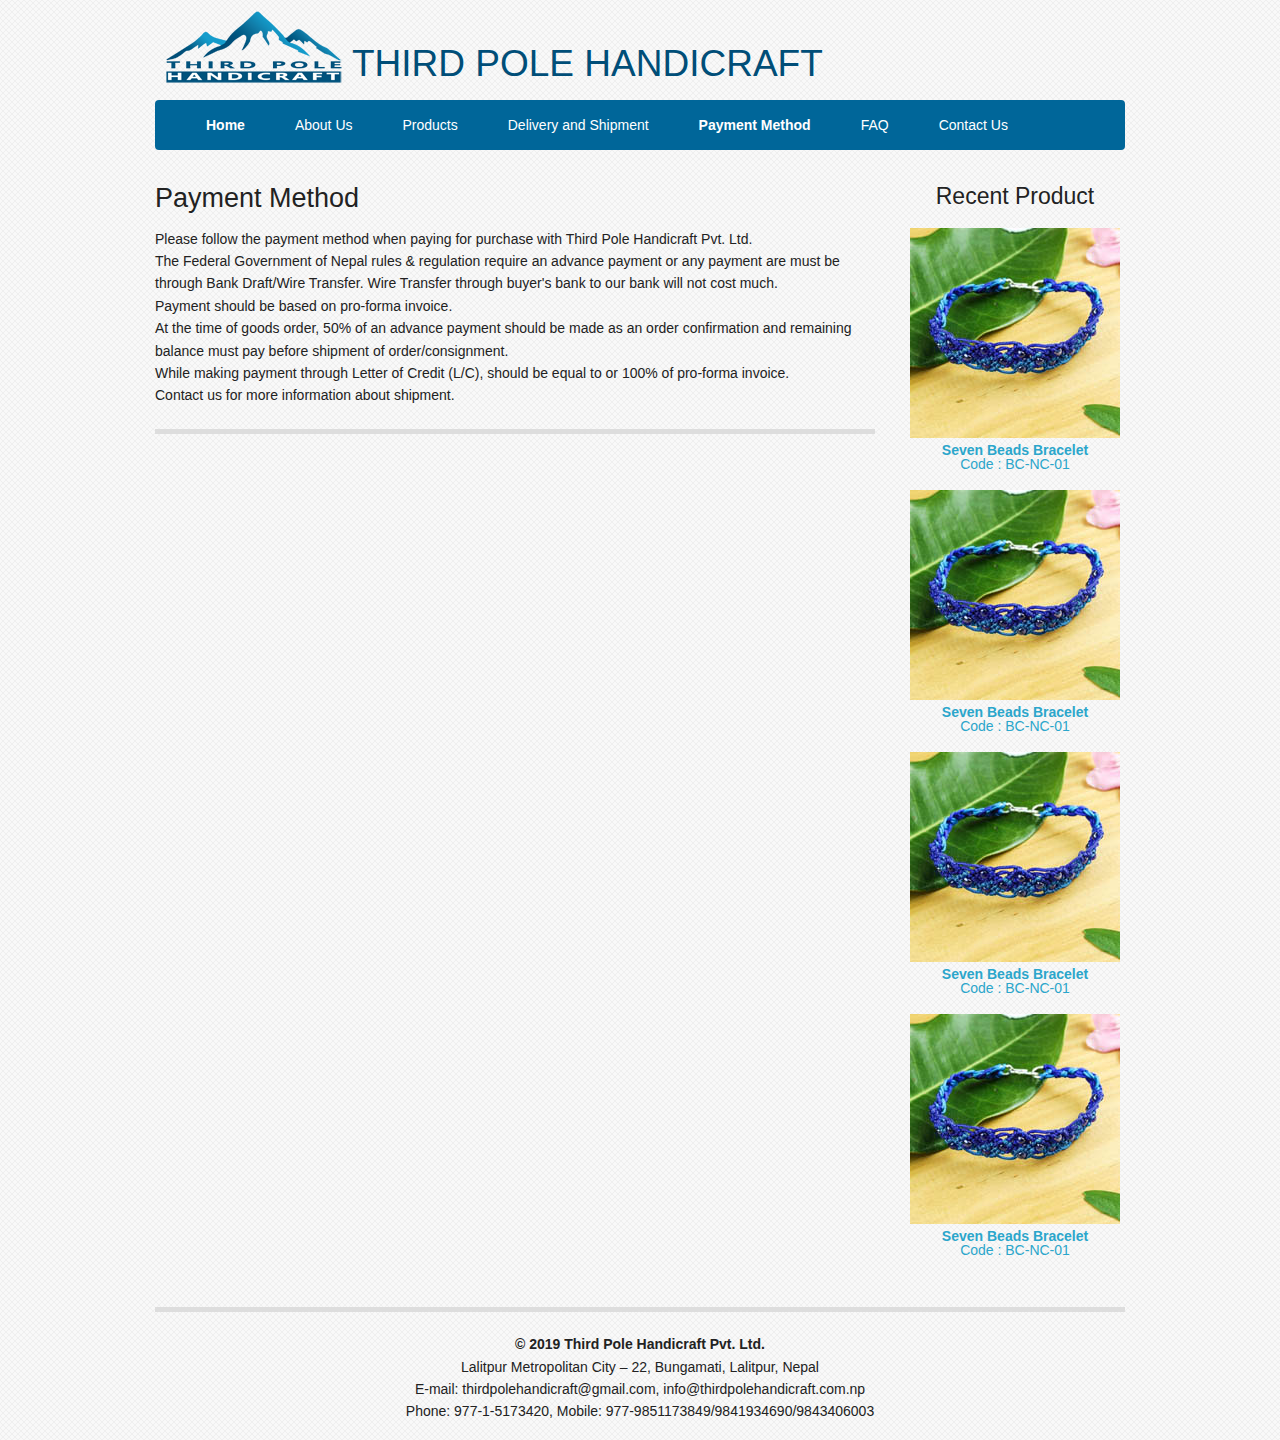
<file: payment.html>
<!DOCTYPE html>

<!-- paulirish.com/2008/conditional-stylesheets-vs-css-hacks-answer-neither/ -->
<!--[if lt IE 7]> <html class="no-js lt-ie9 lt-ie8 lt-ie7" lang="en"> <![endif]-->
<!--[if IE 7]>    <html class="no-js lt-ie9 lt-ie8" lang="en"> <![endif]-->
<!--[if IE 8]>    <html class="no-js lt-ie9" lang="en"> <![endif]-->
<!--[if gt IE 8]><!--> <html class="no-js" lang="en"> <!--<![endif]-->
<head>
  <meta charset="utf-8" />

  <!-- Set the viewport width to device width for mobile -->
  <meta name="viewport" content="width=device-width" />

  <title>Welcome to Third Pole Handicraft</title>
   <link rel="stylesheet" href="https://stackpath.bootstrapcdn.com/bootstrap/4.3.1/css/bootstrap.min.css">
     <script src="https://stackpath.bootstrapcdn.com/bootstrap/4.3.1/js/bootstrap.bundle.min.js"></script>
          <script src="https://stackpath.bootstrapcdn.com/bootstrap/4.3.1/js/bootstrap.min.js"></script>
     
 
  <!-- Included CSS Files -->
    <link rel="stylesheet" href="stylesheets/bootstrap.min.css">
  <link rel="stylesheet" href="stylesheets/style.css">
  <link rel="stylesheet" href="stylesheets/app.css">

  <!--[if lt IE 9]>
    <link rel="stylesheet" href="stylesheets/ie.css">
  <![endif]-->

  <script src="javascripts/modernizr.foundation.js"></script>

  <!-- IE Fix for HTML5 Tags -->
  <!--[if lt IE 9]>
    <script src="http://html5shiv.googlecode.com/svn/trunk/html5.js"></script>
  <![endif]-->

  <script src="https://ajax.googleapis.com/ajax/libs/jquery/3.4.1/jquery.min.js"></script>
  <script src="https://maxcdn.bootstrapcdn.com/bootstrap/3.4.0/js/bootstrap.min.js"></script>
</head>


<body>	<div class="row">
		<div class="twelve columns">
		 <img src="images/logo-thirdpole.png" align="left">  
		  <h2 class="logotxt"> THIRD POLE HANDICRAFT</h2>
		
	  </div>
	</div>
	
	<div class="row">
<div class="twelve columns" >
<nav class="navbar navbar-expand-lg navbar-light bg-light">
<button class="navbar-toggler" type="button" data-toggle="collapse" data-target="#navbarSupportedContent" aria-controls="navbarSupportedContent" aria-expanded="false" aria-label="Toggle navigation">
<span class="navbar-toggler-icon"></span>
</button>
<div class="collapse navbar-collapse" id="navbarSupportedContent">
<ul class="navbar-nav mr-auto">
<li class="active"><a href="index.html">Home</a></li>
<li><a href="aboutus.html">About Us</a></li>
<li><a href="products.html">Products</a></li>
<li><a href="delivery.html">Delivery and Shipment</a></li>
<li class="active"><a href="payment.html">Payment Method</a></li>
<li><a href="faq.html">FAQ</a></li>
<li><a href="contact.html">Contact Us</a></li>
</li>
</ul>
</div>
</nav>
</div>
</div>

    


	
	<div class="row">
		<div class="twelve columns">
			<div class="row">
		    <div class="nine columns">
			  <h3>Payment Method</h3>
					<p>Please follow the payment method when paying  for purchase with Third Pole Handicraft Pvt. Ltd.<br>
					  The Federal Government of Nepal rules &amp; regulation  require an advance payment or any payment are must be through Bank Draft/Wire  Transfer. Wire Transfer through buyer's bank to our bank will not cost much.<br>
					  Payment should be based on pro-forma invoice.<br>
					  At the time of goods order, 50% of an advance payment should  be made as an order confirmation and remaining balance must pay before shipment  of order/consignment.<br>
					  While making payment through Letter of Credit (L/C), should  be equal to or 100% of pro-forma invoice.<br>
				    Contact us for more information about shipment.</p>
<hr />					
			  </div>
              
		
				<div class="three columns" align="center">
					<h4>Recent Product</h4>
					
					<!-- don't mind these, I just added them for fun! -->
		          <a href="product-details.html"><img src="product/recent-product/BC-NC-01.jpg">
         <b>Seven Beads Bracelet</b><br>Code : BC-NC-01</a>
            <br><br>


           <a href="product-details.html"><img src="product/recent-product/BC-NC-01.jpg">
         <b>Seven Beads Bracelet</b><br>Code : BC-NC-01</a>
            <br><br>
<a href="product-details.html"><img src="product/recent-product/BC-NC-01.jpg">
         <b>Seven Beads Bracelet</b><br>Code : BC-NC-01</a>
            <br><br>
<a href="product-details.html"><img src="product/recent-product/BC-NC-01.jpg">
         <b>Seven Beads Bracelet</b><br>Code : BC-NC-01</a>
            <br><br>

            
            
            
					
					<br />

				</div>
			</div>
		</div>
	</div>
	<div class="row">
		<div class="twelve columns">
		<hr />
		<p align="center"><strong>© 2019 Third Pole Handicraft Pvt. Ltd.</strong><br>
 Lalitpur Metropolitan City – 22, 
 Bungamati, Lalitpur, Nepal<br>

E-mail: thirdpolehandicraft@gmail.com, 

	info@thirdpolehandicraft.com.np<br>

Phone: 977-1-5173420, 

Mobile: 977-9851173849/9841934690/9843406003
</p>
		</div>
	</div>
</body>
</file>
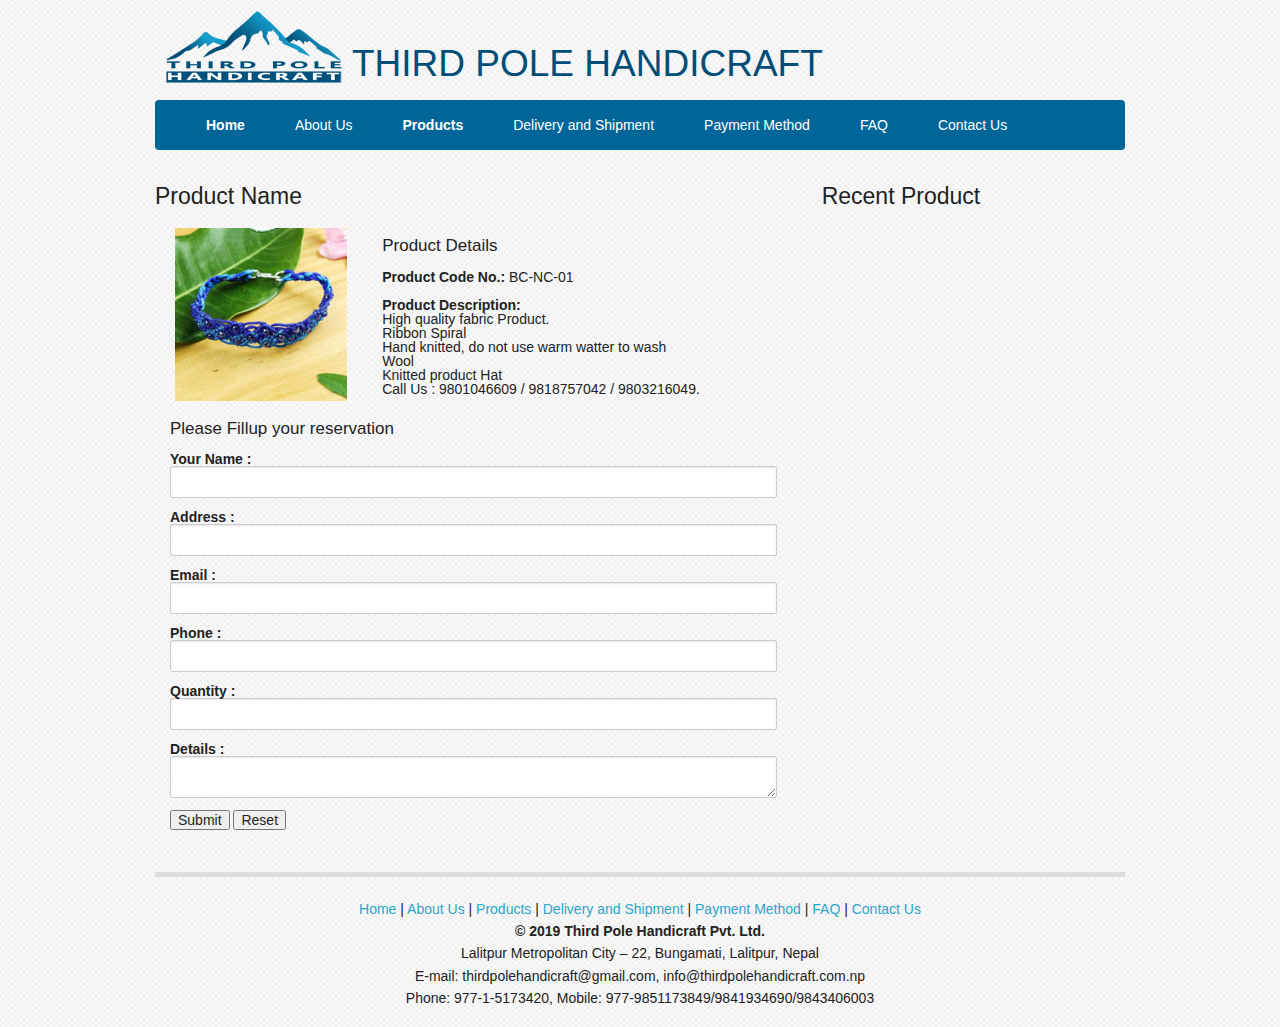
<file: product-details.html>
<!DOCTYPE html>

<!-- paulirish.com/2008/conditional-stylesheets-vs-css-hacks-answer-neither/ -->
<!--[if lt IE 7]> <html class="no-js lt-ie9 lt-ie8 lt-ie7" lang="en"> <![endif]-->
<!--[if IE 7]>    <html class="no-js lt-ie9 lt-ie8" lang="en"> <![endif]-->
<!--[if IE 8]>    <html class="no-js lt-ie9" lang="en"> <![endif]-->
<!--[if gt IE 8]><!--> <html class="no-js" lang="en"> <!--<![endif]-->
<head>
  <meta charset="utf-8" />

  <!-- Set the viewport width to device width for mobile -->
  <meta name="viewport" content="width=device-width" />

  <title>Welcome to Third Pole Handicraft</title>
   <link rel="stylesheet" href="https://stackpath.bootstrapcdn.com/bootstrap/4.3.1/css/bootstrap.min.css">
     <script src="https://stackpath.bootstrapcdn.com/bootstrap/4.3.1/js/bootstrap.bundle.min.js"></script>
          <script src="https://stackpath.bootstrapcdn.com/bootstrap/4.3.1/js/bootstrap.min.js"></script>
     
 
  <!-- Included CSS Files -->
    <link rel="stylesheet" href="stylesheets/bootstrap.min.css">
  <link rel="stylesheet" href="stylesheets/style.css">
  <link rel="stylesheet" href="stylesheets/app.css">

  <!--[if lt IE 9]>
    <link rel="stylesheet" href="stylesheets/ie.css">
  <![endif]-->

  <script src="javascripts/modernizr.foundation.js"></script>

  <!-- IE Fix for HTML5 Tags -->
  <!--[if lt IE 9]>
    <script src="http://html5shiv.googlecode.com/svn/trunk/html5.js"></script>
  <![endif]-->

  <script src="https://ajax.googleapis.com/ajax/libs/jquery/3.4.1/jquery.min.js"></script>
  <script src="https://maxcdn.bootstrapcdn.com/bootstrap/3.4.0/js/bootstrap.min.js"></script>
</head>


<body>

	<div class="row">
		<div class="twelve columns">
		 <img src="images/logo-thirdpole.png" align="left">  
		  <h2 class="logotxt"> THIRD POLE HANDICRAFT</h2>
		
	  </div>
	</div>
	
	<div class="row">
		<div class="twelve columns" >
        <nav class="navbar navbar-expand-lg navbar-light bg-light">
  <!--<a class="navbar-brand" href="#">Navbar</a>-->
  <button class="navbar-toggler" type="button" data-toggle="collapse" data-target="#navbarSupportedContent" aria-controls="navbarSupportedContent" aria-expanded="false" aria-label="Toggle navigation">
    <span class="navbar-toggler-icon"></span>
  </button>

  <div class="collapse navbar-collapse" id="navbarSupportedContent">
    <ul class="navbar-nav mr-auto">
      <!--<li class="nav-item active">
        <a class="nav-link" href="#">Home <span class="sr-only">(current)</span></a>
      </li>-->
      <li class="active"><a href="index.html">Home</a></li>
  				<li><a href="aboutus.html">About Us</a></li>
  				<li class="active"><a href="products.html">Products</a></li>
                <li><a href="delivery.html">Delivery and Shipment</a></li>
                <li><a href="payment.html">Payment Method</a></li>
                <li><a href="faq.html">FAQ</a></li>
                <li><a href="contact.html">Contact Us</a></li>
      <!--<li class="nav-item">
        <a class="nav-link" href="#">Link</a>
      </li>
      <li class="nav-item dropdown">
        <a class="nav-link dropdown-toggle" href="#" id="navbarDropdown" role="button" data-toggle="dropdown" aria-haspopup="true" aria-expanded="false">
          Dropdown
        </a>-->
        <!--<div class="dropdown-menu" aria-labelledby="navbarDropdown">
          <a class="dropdown-item" href="#">Action</a>
          <a class="dropdown-item" href="#">Another action</a>
          <div class="dropdown-divider"></div>
          <a class="dropdown-item" href="#">Something else here</a>
        </div>-->
      </li>
     <!-- <li class="nav-item">
        <a class="nav-link disabled" href="#" tabindex="-1" aria-disabled="true">Disabled</a>
      </li>-->
    </ul>
   <!-- <form class="form-inline my-2 my-lg-0">
      <input class="form-control mr-sm-2" type="search" placeholder="Search" aria-label="Search">
      <button class="btn btn-outline-success my-2 my-sm-0" type="submit">Search</button>
    </form>-->
  </div>
</nav>
			<!--<ul class="nav-bar">
 		 		<li class="active"><a href="index.html">Home</a></li>
  				<li><a href="aboutus.html">About Us</a></li>
  				<li><a href="products.html">Products</a></li>
                <li><a href="delivery.html">Delivery and Shipment</a></li>
                <li><a href="payment.html">Payment Method</a></li>
                <li><a href="faq.html">FAQ</a></li>
                <li><a href="contact.html">Contact Us</a></li>
			</ul>-->
			
		</div>
	</div>
   <div class="row">
   <div class="eight column">
  <h4> Product Name</h4>
  <div class="four column">
  
  <link rel="stylesheet" href="lightbox/lightbox.css" type="text/css" media="screen">
<script src="lightbox/prototype.js" type="text/javascript"></script>
<script src="lightbox/scriptaculous.js?load=effects,builder" type="text/javascript"></script>

<script type="text/javascript" src="lightbox/effects.js"></script>
<script src="lightbox/lightbox.js" type="text/javascript"></script>


<a href="product/hat/images/BC-NC-01.jpg" rel="lightbox"><img src="product/hat/BC-NC-01.jpg" border=0/></a>

  </div>
   <div class="eight column">
   <h5> Product Details</h5>
   <strong>Product Code No.:</strong> BC-NC-01 <br>

<br><strong>Product Description:</strong><br>
High quality fabric Product.<br>
Ribbon Spiral  <br>
Hand knitted, do not use warm watter to wash	<br>
Wool	<br>
Knitted product	Hat<br>



   Call Us : 9801046609 / 9818757042 / 9803216049.
   </div>
   <div class="twelve columns"> 
   <h5>Please Fillup your reservation</h5>
<form>
<b>Your Name :</b>
<input type="text" name="name" id="textdetails" />  
<b>Address : </b>
<input type="text" name="address" id="textdetails"/>
<b>Email :</b> 
<input type="text" name="email" id="textdetails"/>
<b>Phone :</b> 
<input type="text" name="phone" id="textdetails"/>
<b>Quantity :</b> 
<input type="text" name="quantity" id="textdetails"/>
<b>Details :</b> 
<textarea type="text" name="details" id="textareadetails"/></textarea>
<input type="submit" value="Submit" /> <input type="reset" value="Reset" />
</form>
   
   </div>
   </div>
   <div class="three columns"> <h4>Recent Product</h4></div>
   </div>

<div class="row">
		<div class="twelve columns">
		<hr />
		
   <p align="center">     

    <a href="#">Home</a> |   
    <a href="#">About Us</a> |
    <a href="#">Products</a> |
    <a href="#">Delivery and Shipment</a> |  
    <a href="#">Payment Method</a> | <a href="#">FAQ</a> | <a href="#">Contact Us</a> 
    <br>
<strong>© 2019 Third Pole Handicraft Pvt. Ltd.</strong><br>
 Lalitpur Metropolitan City – 22, 
 Bungamati, Lalitpur, Nepal<br>

E-mail: thirdpolehandicraft@gmail.com, 

	info@thirdpolehandicraft.com.np<br>

Phone: 977-1-5173420, 

Mobile: 977-9851173849/9841934690/9843406003
</p>
		</div>
	</div>
</file>
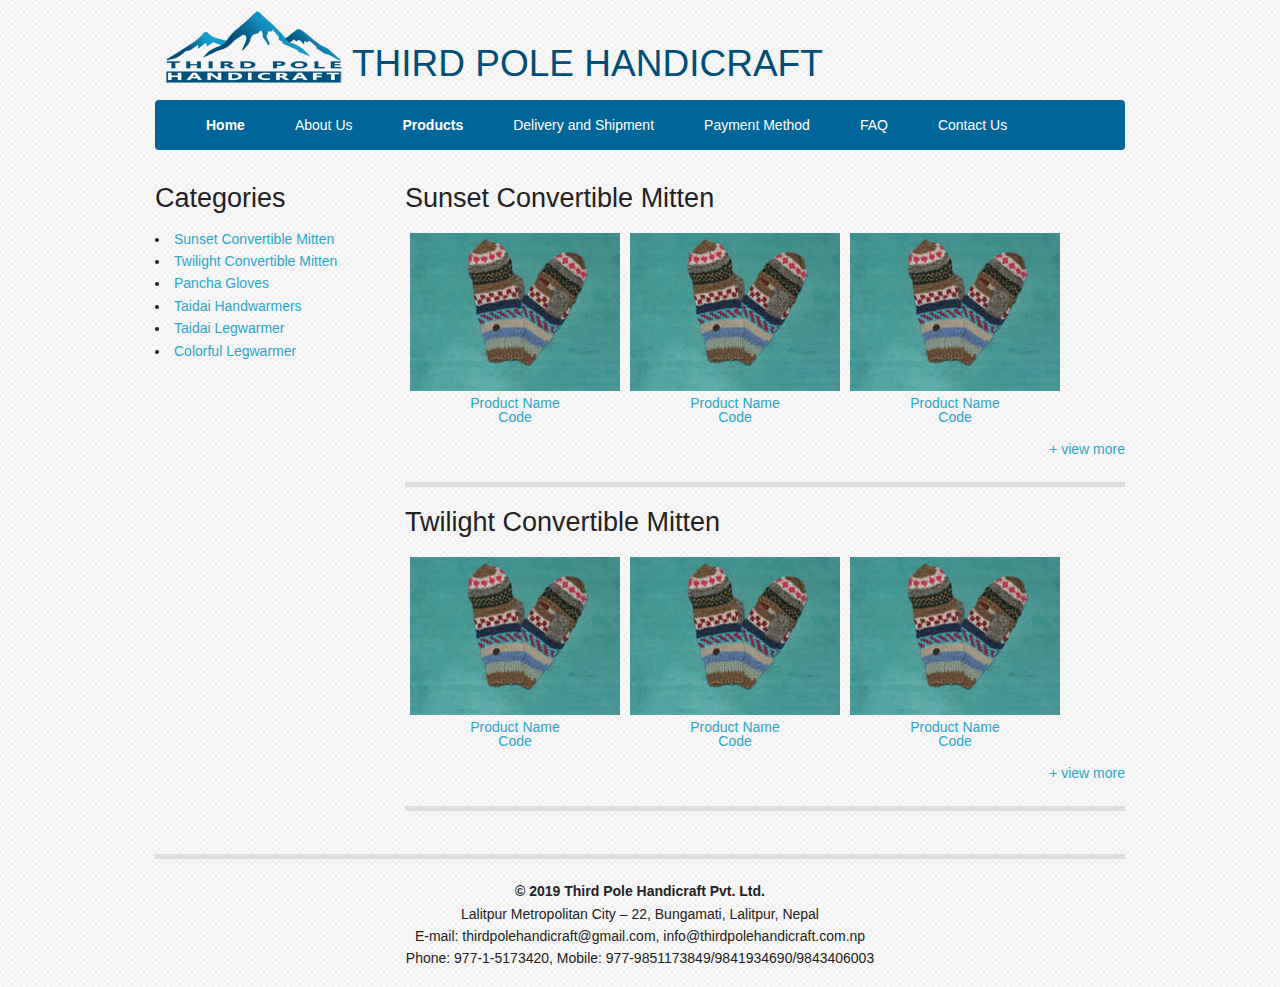
<file: products.html>
<!DOCTYPE html>

<!-- paulirish.com/2008/conditional-stylesheets-vs-css-hacks-answer-neither/ -->
<!--[if lt IE 7]> <html class="no-js lt-ie9 lt-ie8 lt-ie7" lang="en"> <![endif]-->
<!--[if IE 7]>    <html class="no-js lt-ie9 lt-ie8" lang="en"> <![endif]-->
<!--[if IE 8]>    <html class="no-js lt-ie9" lang="en"> <![endif]-->
<!--[if gt IE 8]><!--> <html class="no-js" lang="en"> <!--<![endif]-->
<head>
  <meta charset="utf-8" />

  <!-- Set the viewport width to device width for mobile -->
  <meta name="viewport" content="width=device-width" />

  <title>Welcome to Third Pole Handicraft</title>
   <link rel="stylesheet" href="https://stackpath.bootstrapcdn.com/bootstrap/4.3.1/css/bootstrap.min.css">
     <script src="https://stackpath.bootstrapcdn.com/bootstrap/4.3.1/js/bootstrap.bundle.min.js"></script>
          <script src="https://stackpath.bootstrapcdn.com/bootstrap/4.3.1/js/bootstrap.min.js"></script>
     
 
  <!-- Included CSS Files -->
    <link rel="stylesheet" href="stylesheets/bootstrap.min.css">
  <link rel="stylesheet" href="stylesheets/style.css">
  <link rel="stylesheet" href="stylesheets/app.css">

  <!--[if lt IE 9]>
    <link rel="stylesheet" href="stylesheets/ie.css">
  <![endif]-->

  <script src="javascripts/modernizr.foundation.js"></script>

  <!-- IE Fix for HTML5 Tags -->
  <!--[if lt IE 9]>
    <script src="http://html5shiv.googlecode.com/svn/trunk/html5.js"></script>
  <![endif]-->

  <script src="https://ajax.googleapis.com/ajax/libs/jquery/3.4.1/jquery.min.js"></script>
  <script src="https://maxcdn.bootstrapcdn.com/bootstrap/3.4.0/js/bootstrap.min.js"></script>
</head>


<body>	<div class="row">
		<div class="twelve columns">
		 <img src="images/logo-thirdpole.png" align="left">  
		  <h2 class="logotxt"> THIRD POLE HANDICRAFT</h2>
		
	  </div>
	</div>
	
	<div class="row">
<div class="twelve columns" >
<nav class="navbar navbar-expand-lg navbar-light bg-light">
<button class="navbar-toggler" type="button" data-toggle="collapse" data-target="#navbarSupportedContent" aria-controls="navbarSupportedContent" aria-expanded="false" aria-label="Toggle navigation">
<span class="navbar-toggler-icon"></span>
</button>
<div class="collapse navbar-collapse" id="navbarSupportedContent">
<ul class="navbar-nav mr-auto">
<li class="active"><a href="index.html">Home</a></li>
<li><a href="aboutus.html">About Us</a></li>
<li class="active"><a href="products.html">Products</a></li>
<li><a href="delivery.html">Delivery and Shipment</a></li>
<li><a href="payment.html">Payment Method</a></li>
<li><a href="faq.html">FAQ</a></li>
<li><a href="contact.html">Contact Us</a></li>
</li>
</ul>
</div>
</nav>
</div>
</div>

    


	
	<div class="row">
		<div class="twelve columns">
			<div class="row">
            
            <div class="three columns">
			  <h3>Categories</h3>
					<ul>
					  <li><a href="categories.html">Sunset Convertible Mitten                      </a></li>
					  <li><a href="categories.html">Twilight Convertible Mitten                      </a></li>
					  <li><a href="categories.html">Pancha Gloves                      </a></li>
					  <li><a href="categories.html">Taidai Handwarmers                      </a></li>
					  <li><a href="categories.html">Taidai Legwarmer                      </a></li>
					  <li><a href="categories.html">Colorful Legwarmer                      </a></li>
              </ul>
            </div>
                
                
<div class="nine columns">


<div class="product">
<h3>Sunset Convertible Mitten </h3>
<div><a href="product-details.html"><img src="product/hat/CM004WL.jpg"><br>Product Name<br>Code </a></div>
<div><a href="product-details.html"><img src="product/hat/CM004WL.jpg"><br>Product Name<br>Code </a></div>
<div><a href="product-details.html"><img src="product/hat/CM004WL.jpg"><br>Product Name<br>Code </a></div>
<span class="clearfix"></span><br>
<p align="right"><a href="categories.html">+ view more  </a></p>
<hr />
<h3>Twilight Convertible Mitten </h3>
<div><a href="product-details.html"><img src="product/hat/CM004WL.jpg"><br>Product Name<br>Code </a></div>
<div><a href="product-details.html"><img src="product/hat/CM004WL.jpg"><br>Product Name<br>Code </a></div>
<div><a href="product-details.html"><img src="product/hat/CM004WL.jpg"><br>Product Name<br>Code </a></div>
<span class="clearfix"></span><br>
<p align="right"><a href="categories.html">+ view more  </a></p>
<hr />
</div>
					
				</div>
              
		
		  
			</div>
		</div>
	</div>
	<div class="row">
		<div class="twelve columns">
		<hr />
		<p align="center"><strong>© 2019 Third Pole Handicraft Pvt. Ltd.</strong><br>
 Lalitpur Metropolitan City – 22, 
 Bungamati, Lalitpur, Nepal<br>

E-mail: thirdpolehandicraft@gmail.com, 

	info@thirdpolehandicraft.com.np<br>

Phone: 977-1-5173420, 

Mobile: 977-9851173849/9841934690/9843406003
</p>
		</div>
	</div>
</body>
</file>
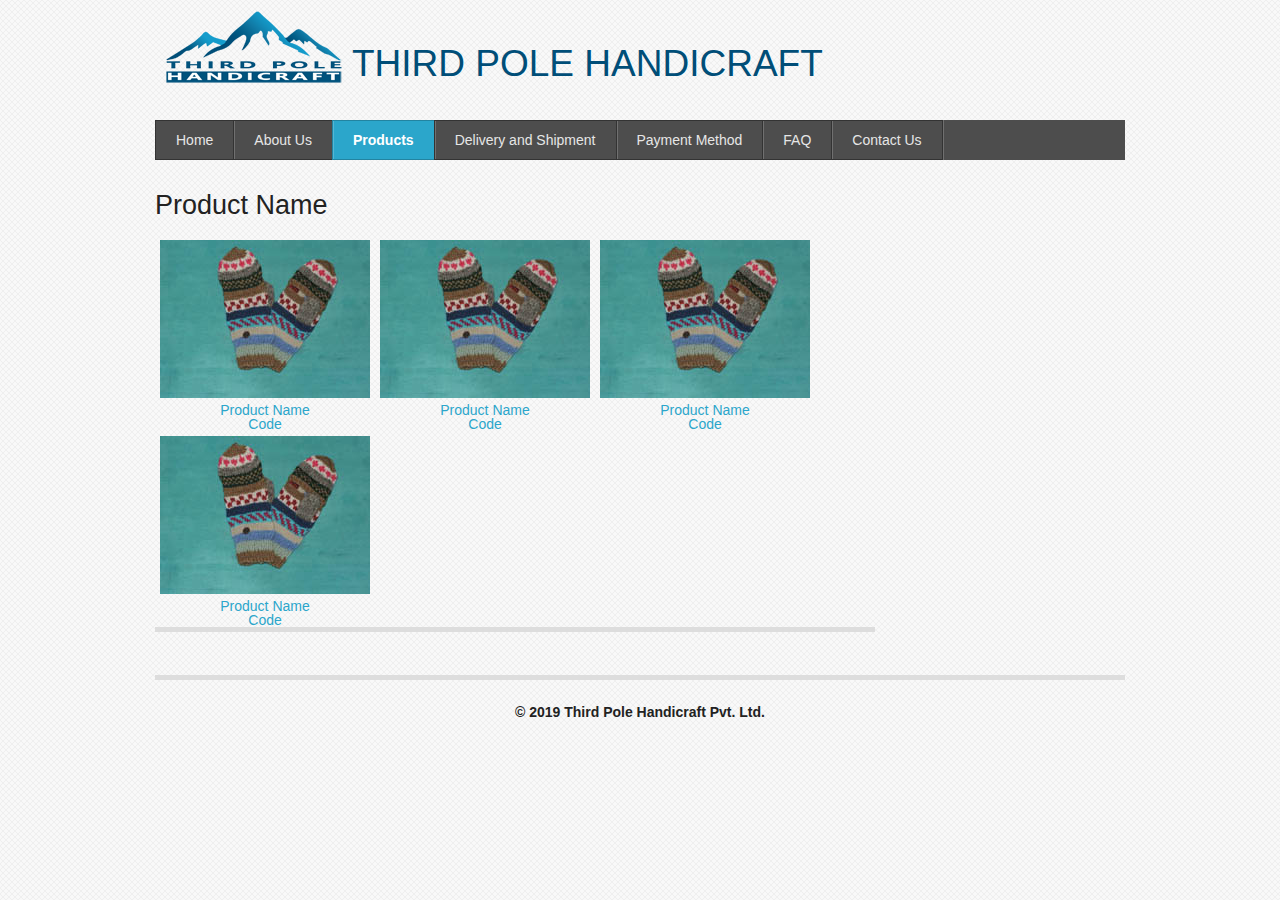
<file: product/products.html>
<!DOCTYPE html>

<!-- paulirish.com/2008/conditional-stylesheets-vs-css-hacks-answer-neither/ -->
<!--[if lt IE 7]> <html class="no-js lt-ie9 lt-ie8 lt-ie7" lang="en"> <![endif]-->
<!--[if IE 7]>    <html class="no-js lt-ie9 lt-ie8" lang="en"> <![endif]-->
<!--[if IE 8]>    <html class="no-js lt-ie9" lang="en"> <![endif]-->
<!--[if gt IE 8]><!--> <html class="no-js" lang="en"> <!--<![endif]-->
<head>
  <meta charset="utf-8" />

  <!-- Set the viewport width to device width for mobile -->
  <meta name="viewport" content="width=device-width" />

  <title>Welcome to Third Pole Handicraft</title>

  <!-- Included CSS Files -->
    <link rel="stylesheet" href="../stylesheets/bootstrap.min.css">  <link rel="stylesheet" href="../stylesheets/style.css">
  <link rel="stylesheet" href="../stylesheets/app.css">

  <!--[if lt IE 9]>
    <link rel="stylesheet" href="stylesheets/ie.css">
  <![endif]-->

  <script src="../javascripts/modernizr.foundation.js"></script>

  <!-- IE Fix for HTML5 Tags -->
  <!--[if lt IE 9]>
    <script src="http://html5shiv.googlecode.com/svn/trunk/html5.js"></script>
  <![endif]-->

  <script src="https://ajax.googleapis.com/ajax/libs/jquery/3.4.1/jquery.min.js"></script>
  <script src="https://maxcdn.bootstrapcdn.com/bootstrap/3.4.0/js/bootstrap.min.js"></script>
</head>

<body>	<div class="row">
		<div class="twelve columns">
		 <img src="../images/logo-thirdpole.png" align="left">  
		  <h2 class="logotxt"> THIRD POLE HANDICRAFT</h2>
		
	  </div>
	</div>
	
	<div class="row">
		<div class="twelve columns">
			<ul class="nav-bar">
 		 		<li><a href="index.html">Home</a></li>
  				<li><a href="aboutus.html">About Us</a></li>
  				<li class="active"><a href="products.html">Products</a></li>
                <li><a href="delivery.html">Delivery and Shipment</a></li>
                <li><a href="payment.html">Payment Method</a></li>
                <li><a href="faq.html">FAQ</a></li>
                <li><a href="contact.html">Contact Us</a></li>
			</ul>
			
		</div>
	</div>
    


	
	<div class="row">
		<div class="twelve columns">
			<div class="row">
            
            
                
                
<div class="nine columns">
					<h3>Product Name</h3>
<div class="product">
<div><a href="categories.html"><img src="hat/CM004WL.jpg"><br>Product Name<br>Code </a></div>
<div><a href="categories.html"><img src="hat/CM004WL.jpg"><br>Product Name<br>Code </a></div>
<div><a href="categories.html"><img src="hat/CM004WL.jpg"><br>Product Name<br>Code </a></div>
<div><a href="categories.html"><img src="hat/CM004WL.jpg"><br>Product Name<br>Code </a></div>
</div>
  <hr />					
				</div>
              
		
		  
			</div>
		</div>
	</div>
	<div class="row">
		<div class="twelve columns">
		<hr />
		<p align="center"><strong>© 2019 Third Pole Handicraft Pvt. Ltd.</strong><br>

</p>
		</div>
	</div>
</body>
</file>
<file: stylesheets/style.css>
* { -webkit-box-sizing: border-box; -moz-box-sizing: border-box; box-sizing: border-box; }

html { font-size: 62.5%; }

body { background-image: url('../images/subtlenet2.png'); font-family: "Helvetica Neue", "HelveticaNeue", Helvetica, Arial, "Lucida Grande", sans-serif; font-size: 14px; font-size: 1.4rem; line-height: 1; color: #222222; position: relative; -webkit-font-smoothing: antialiased; }

/* Links ---------------------- */
a { color: #2ba6cb; text-decoration: none; line-height: inherit; }

a:hover { color: #2795b6; }

a:focus { color: #2ba6cb; outline: none; }

p a, p a:visited { line-height: inherit; }

/* Misc ---------------------- */
.left { float: left; }

.right { float: right; }

.text-left { text-align: left; }

.text-right { text-align: right; }

.text-center { text-align: center; }

.hide { display: none; }

.highlight { background: #ffff99; }

#googlemap img, object, embed { max-width: none; }

#map_canvas embed { max-width: none; }

#map_canvas img { max-width: none; }

#map_canvas object { max-width: none; }

/* Base Type Styles Using Modular Scale ---------------------- */
body, div, dl, dt, dd, ul, ol, li, h1, h2, h3, h4, h5, h6, pre, form, fieldset, p, blockquote, th, td { margin: 0; padding: 0; font-size: 14px; }

p { font-size: 14px; line-height: 1.6; margin-bottom: 17px; }
p.lead { font-size: 17.5px; line-height: 1.6; margin-bottom: 17px; }
p img.left, p img { margin: 17px; margin-left: 0; }
p img.right { margin: 17px; margin-right: 0; }

aside p { font-size: 13px; line-height: 1.35; font-style: italic; }

h1, h2, h3, h4, h5, h6 { text-rendering: optimizeLegibility; line-height: 1.1; margin-bottom: 14px; margin-top: 14px; }
h2,h3,h4,h5,h6{font-family:inherit;font-weight:500;line-height:1.1;color:inherit}
h1 small, h2 small, h3 small, h4 small, h5 small, h6 small { font-size: 60%; color: #888; line-height: 0; }

h1 { font-size: 44px;  }
.logotxt { color:#004e78;  font-family:"Arial Black", Gadget, sans-serif; padding-top:30px; }
.product div { float:left; text-align:center;}
.bg-light { background-color:#069 !important}
.navbar-nav  li { background-color:#069; padding:5px 25px; text-align:center; }
.navbar-nav li a { color:#FFF; }
.navbar-nav li a:hover { color:#CF6; text-decoration:none; }
.active { font-weight:bold;}
.footer a { text-align:center; }

h2 { font-size: 37px; }

h3 { font-size: 27px; }

h4 { font-size: 23px; }

h5 { font-size: 17px; }

h6 { font-size: 14px; }

hr { border: solid #ddd; border-width: 5px 0 0; clear: both; margin: 22px 0 21px; height: 0; }

.subheader { line-height: 1.3; color: #777; font-weight: 300; margin-bottom: 17px; }

em, i { font-style: italic; line-height: inherit; }

strong, b { font-weight: bold; line-height: inherit; }

small { font-size: 60%; line-height: inherit; }

code { font-weight: bold; background: #ffff99; }

/* Lists ---------------------- */
ul, ol { font-size: 14px; line-height: 1.6; margin-bottom: 17px; list-style-position: inside; }

ul.square, ul.circle, ul.disc { margin-left: 17px; }

ul.square { list-style-type: square; }

ul.circle { list-style-type: circle; }

ul.disc { list-style-type: disc; }

ul.no-bullet { list-style: none; }

ul.large li { line-height: 21px; }

/* Blockquotes ---------------------- */
blockquote, blockquote p { line-height: 1.5; color: #777; }

blockquote { margin: 0 0 17px; padding: 9px 20px 0 19px; border-left: 1px solid #ddd; }

blockquote cite { display: block; font-size: 13px; color: #555; }

blockquote cite:before { content: "\2014 \0020"; }

blockquote cite a, blockquote cite a:visited { color: #555; }

abbr, acronym { text-transform: uppercase; font-size: 90%; color: #222; border-bottom: 1px solid #ddd; cursor: help; }

abbr { text-transform: none; }

/* Print styles.  Inlined to avoid required HTTP connection: www.phpied.com/delay-loading-your-print-css/ Credit to Paul Irish and HTML5 Boilerplate (html5boilerplate.com)
*/
.print-only { display: none !important; }

@media print { * { background: transparent !important; color: black !important; box-shadow: none !important; text-shadow: none !important; filter: none !important; -ms-filter: none !important; }
  /* Black prints faster: h5bp.com/s */
  a, a:visited { text-decoration: underline; }
  a[href]:after { content: " (" attr(href) ")"; }
  abbr[title]:after { content: " (" attr(title) ")"; }
  .ir a:after, a[href^="javascript:"]:after, a[href^="#"]:after { content: ""; }
  /* Don't show links for images, or javascript/internal links */
  pre, blockquote { border: 1px solid #999; page-break-inside: avoid; }
  thead { display: table-header-group; }
  /* h5bp.com/t */
  tr, img { page-break-inside: avoid; }
  img { max-width: 100% !important; }
  @page { margin: 0.5cm; }
  p, h2, h3 { orphans: 3; widows: 3; }
  h2, h3 { page-break-after: avoid; }
  .hide-on-print { display: none !important; }
  .print-only { display: block !important; } }

/* The Grid ---------------------- */
.row { width: 1000px; max-width: 100%; min-width: 768px; margin: 0 auto; }
.row .row { width: auto; max-width: none; min-width: 0; margin: 0 -15px; }
.row.collapse .column, .row.collapse .columns { padding: 0; }
.row .row { width: auto; max-width: none; min-width: 0; margin: 0 -15px; }
.row .row.collapse { margin: 0; }

.column, .columns { float: left; min-height: 1px; padding: 0 15px; position: relative; }
.column.centered, .columns.centered { float: none; margin: 0 auto; }

[class*="column"] + [class*="column"]:last-child { float: right; }

[class*="column"] + [class*="column"].end { float: left; }

.row .one { width: 8.333%; }

.row .two { width: 16.667%; }

.row .three { width: 25%; }

.row .four { width: 33.333%; }

.row .five { width: 41.667%; }

.row .six { width: 50%; }

.row .seven { width: 58.333%; }

.row .eight { width: 66.667%; }

.row .nine { width: 75%; }

.row .ten { width: 83.333%; }

.row .eleven { width: 91.667%; }

.row .twelve { width: 100%; }

.row .offset-by-one { margin-left: 8.333%; }

.row .offset-by-two { margin-left: 16.667%; }

.row .offset-by-three { margin-left: 25%; }

.row .offset-by-four { margin-left: 33.333%; }

.row .offset-by-five { margin-left: 41.667%; }

.row .offset-by-six { margin-left: 50%; }

.row .offset-by-seven { margin-left: 58.333%; }

.row .offset-by-eight { margin-left: 66.667%; }

.row .offset-by-nine { margin-left: 75%; }

.row .offset-by-ten { margin-left: 83.333%; }

.push-two { left: 16.667%; }

.pull-two { right: 16.667%; }

.push-three { left: 25%; }

.pull-three { right: 25%; }

.push-four { left: 33.333%; }

.pull-four { right: 33.333%; }

.push-five { left: 41.667%; }

.pull-five { right: 41.667%; }

.push-six { left: 50%; }

.pull-six { right: 50%; }

.push-seven { left: 58.333%; }

.pull-seven { right: 58.333%; }

.push-eight { left: 66.667%; }

.pull-eight { right: 66.667%; }

.push-nine { left: 75%; }

.pull-nine { right: 75%; }

.push-ten { left: 83.333%; }

.pull-ten { right: 83.333%; }

img, object, embed { max-width: 100%; height: auto; padding: 5px 5px 5px 5px;}

img { -ms-interpolation-mode: bicubic; }

#map_canvas img, .map_canvas img { max-width: none!important; }

/* Nicolas Gallagher's micro clearfix */
.row { *zoom: 1; }
.row:before, .row:after { content: ""; display: table; }
.row:after { clear: both; }

/* Mobile Grid and Overrides ---------------------- */
@media only screen and (max-width: 767px) { body { -webkit-text-size-adjust: none; -ms-text-size-adjust: none; width: 100%; min-width: 0; margin-left: 0; margin-right: 0; padding-left: 0; padding-right: 0; }
  .row { width: auto; min-width: 0; margin-left: 0; margin-right: 0; }
  .column, .columns { width: auto !important; float: none; }
  .column:last-child, .columns:last-child { float: none; }
  [class*="column"] + [class*="column"]:last-child { float: none; }
  .column:before, .columns:before, .column:after, .columns:after { content: ""; display: table; }
  .column:after, .columns:after { clear: both; }
  .no-left-margin, .offset-by-one, .offset-by-two, .offset-by-three, .offset-by-four, .offset-by-five, .offset-by-six, .offset-by-seven, .offset-by-eight, .offset-by-nine, .offset-by-ten { margin-left: 0 !important; }
  .left-auto, .push-two, .push-three, .push-four, .push-five, .push-six, .push-seven, .push-eight, .push-nine, .push-ten { left: auto; }
  .right-auto, .pull-two, .pull-three, .pull-four, .pull-five, .pull-six, .pull-seven, .pull-eight, .pull-nine, .pull-ten { right: auto; }
  /* Mobile 4-column Grid */
  .row .mobile-one { width: 25% !important; float: left; padding: 0 15px; }
  .row .mobile-one:last-child { float: right; }
  .row.collapse .mobile-one { padding: 0; }
  .row .mobile-two { width: 50% !important; float: left; padding: 0 15px; }
  .row .mobile-two:last-child { float: right; }
  .row.collapse .mobile-two { padding: 0; }
  .row .mobile-three { width: 75% !important; float: left; padding: 0 15px; }
  .row .mobile-three:last-child { float: right; }
  .row.collapse .mobile-three { padding: 0; }
  .row .mobile-four { width: 100% !important; float: left; padding: 0 15px; }
  .row .mobile-four:last-child { float: right; }
  .row.collapse .mobile-four { padding: 0; }
  .push-one-mobile { left: 25%; }
  .pull-one-mobile { right: 25%; }
  .push-two-mobile { left: 50%; }
  .pull-two-mobile { right: 50%; }
  .push-three-mobile { left: 75%; }
  .pull-three-mobile { right: 75%; } }
/* Block Grids ---------------------- */
/* These are 2-up, 3-up, 4-up and 5-up ULs, suited
for repeating blocks of content. Add 'mobile' to
them to switch them just like the layout grid
(one item per line) on phones

For IE7/8 compatibility block-grid items need to be
the same height. You can optionally uncomment the
lines below to support arbitrary height, but know
that IE7/8 do not support :nth-child.
-------------------------------------------------- */
.block-grid { display: block; overflow: hidden; padding: 0; }
.block-grid > li { display: block; height: auto; float: left; }

.block-grid.two-up { margin: 0 -15px; }

.block-grid.two-up > li { width: 50%; padding: 0 15px 15px; }

/*  .block-grid.two-up>li:nth-child(2n+1) {clear: left;} */
.block-grid.three-up { margin: 0 -12px; }

.block-grid.three-up > li { width: 33.33%; padding: 0 12px 12px; }

/*  .block-grid.three-up>li:nth-child(3n+1) {clear: left;} */
.block-grid.four-up { margin: 0 -10px; }

.block-grid.four-up > li { width: 25%; padding: 0 10px 10px; }

/*  .block-grid.four-up>li:nth-child(4n+1) {clear: left;} */
.block-grid.five-up { margin: 0 -8px; }

.block-grid.five-up > li { width: 20%; padding: 0 8px 8px; }

/*  .block-grid.five-up>li:nth-child(5n+1) {clear: left;} */
/* Mobile Block Grids */
@media only screen and (max-width: 767px) { .block-grid.mobile { margin-left: 0; }
  .block-grid.mobile > li { float: none; width: 100%; margin-left: 0; } }

/* Requires: globals.css */
/* Table of Contents

:: Visibility
:: Alerts
:: Labels
:: Tooltips
:: Panels
:: Side Nav
:: Sub Nav
:: Pagination
:: Breadcrumbs
:: Lists
:: Link Lists
:: Keystroke Chars
:: Video
:: Tables
:: Microformats

*/
/* Visibility Classes ---------------------- */
/* Standard visibility targeting */
.show-for-small, .show-for-medium, .hide-for-large, .show-for-xlarge { display: none !important; }

.hide-for-xlarge, .show-for-large, .hide-for-small, .hide-for-medium { display: block !important; }

/* Very large display targeting */
@media only screen and (min-width: 1441px) { .hide-for-small, .hide-for-medium, .hide-for-large, .show-for-xlarge { display: block !important; }
  .show-for-small, .show-for-medium, .show-for-large, .hide-for-xlarge { display: none !important; } }
/* Medium display targeting */
@media only screen and (max-width: 1279px) and (min-width: 768px) { .hide-for-small, .show-for-medium, .hide-for-large, .hide-for-xlarge { display: block !important; }
  .show-for-small, .hide-for-medium, .show-for-large, .show-for-xlarge { display: none !important; } }
/* Small display targeting */
@media only screen and (max-width: 767px) { .show-for-small, .hide-for-medium, .hide-for-large, .hide-for-xlarge { display: block !important; }
  .hide-for-small, .show-for-medium, .show-for-large, .show-for-xlarge { display: none !important; } }
/* Orientation targeting */
.show-for-landscape, .hide-for-portrait { display: block !important; }

.hide-for-landscape, .show-for-portrait { display: none !important; }

@media screen and (orientation: landscape) { .show-for-landscape, .hide-for-portrait { display: block !important; }
  .hide-for-landscape, .show-for-portrait { display: none !important; } }
@media screen and (orientation: portrait) { .show-for-portrait, .hide-for-landscape { display: block !important; }
  .hide-for-portrait, .show-for-landscape { display: none !important; } }
/* Touch-enabled device targeting */
.show-for-touch { display: none !important; }

.hide-for-touch { display: block !important; }

.touch .show-for-touch { display: block !important; }

.touch .hide-for-touch { display: none !important; }

/* Specific overrides for elements that require something other than display: block */
table.show-for-xlarge, table.show-for-large, table.hide-for-small, table.hide-for-medium { display: table !important; }

@media only screen and (max-width: 1279px) and (min-width: 768px) { .touch table.hide-for-xlarge, .touch table.hide-for-large, .touch table.hide-for-small, .touch table.show-for-medium { display: table !important; } }
@media only screen and (max-width: 767px) { table.hide-for-xlarge, table.hide-for-large, table.hide-for-medium, table.show-for-small { display: table !important; } }
/* Alerts ---------------------- */
div.alert-box { display: block; padding: 6px 7px 7px; font-weight: bold; font-size: 14px; color: white; background-color: #2ba6cb; border: 1px solid rgba(0, 0, 0, 0.1); margin-bottom: 12px; -webkit-border-radius: 3px; -moz-border-radius: 3px; -ms-border-radius: 3px; -o-border-radius: 3px; border-radius: 3px; text-shadow: 0 -1px rgba(0, 0, 0, 0.3); position: relative; }
div.alert-box.success { background-color: #5da423; color: #fff; text-shadow: 0 -1px rgba(0, 0, 0, 0.3); }
div.alert-box.alert { background-color: #c60f13; color: #fff; text-shadow: 0 -1px rgba(0, 0, 0, 0.3); }
div.alert-box.secondary { background-color: #e9e9e9; color: #505050; text-shadow: 0 1px rgba(255, 255, 255, 0.3); }
div.alert-box a.close { color: #333; position: absolute; right: 4px; top: -1px; font-size: 17px; opacity: 0.2; padding: 4px; }
div.alert-box a.close:hover, div.alert-box a.close:focus { opacity: 0.4; }

/* Labels ---------------------- */
.label { padding: 1px 4px 2px; font-size: 12px; font-weight: bold; text-align: center; text-decoration: none; line-height: 1; white-space: nowrap; display: inline; position: relative; bottom: 1px; color: #fff; background: #2ba6cb; }
.label.radius { -webkit-border-radius: 3px; -moz-border-radius: 3px; -ms-border-radius: 3px; -o-border-radius: 3px; border-radius: 3px; }
.label.round { padding: 1px 7px 2px; -webkit-border-radius: 1000px; -moz-border-radius: 1000px; -ms-border-radius: 1000px; -o-border-radius: 1000px; border-radius: 1000px; }
.label.alert { background-color: #c60f13; }
.label.success { background-color: #5da423; }
.label.secondary { background-color: #e9e9e9; color: #505050; }

/* Tooltips ---------------------- */
.has-tip { border-bottom: dotted 1px #ccc; cursor: help; font-weight: bold; color: #333; }
.has-tip:hover { border-bottom: dotted 1px #0593dc; color: #0192dd; }
.has-tip.tip-left, .has-tip.tip-right { float: none !important; }

.tooltip { display: none; background: black; background: rgba(0, 0, 0, 0.8); position: absolute; color: #fff; font-weight: bold; font-size: 12px; font-size: 1.2rem; padding: 5px; z-index: 999; -webkit-border-radius: 4px; -moz-border-radius: 4px; border-radius: 4px; line-height: normal; }
.tooltip > .nub { display: block; width: 0; height: 0; border: solid 5px; border-color: transparent transparent black transparent; border-color: transparent transparent rgba(0, 0, 0, 0.8) transparent; position: absolute; top: -10px; left: 10px; }
.tooltip.tip-override > .nub { border-color: transparent transparent black transparent !important; border-color: transparent transparent rgba(0, 0, 0, 0.8) transparent !important; top: -10px !important; }
.tooltip.tip-top > .nub { border-color: black transparent transparent transparent; border-color: rgba(0, 0, 0, 0.8) transparent transparent transparent; top: auto; bottom: -10px; }
.tooltip.tip-left, .tooltip.tip-right { float: none !important; }
.tooltip.tip-left > .nub { border-color: transparent transparent transparent black; border-color: transparent transparent transparent rgba(0, 0, 0, 0.8); right: -10px; left: auto; }
.tooltip.tip-right > .nub { border-color: transparent black transparent transparent; border-color: transparent rgba(0, 0, 0, 0.8) transparent transparent; right: auto; left: -10px; }
.tooltip.noradius { -webkit-border-radius: 0; -moz-border-radius: 0; -ms-border-radius: 0; -o-border-radius: 0; border-radius: 0; }
.tooltip.opened { color: #0192DD !important; border-bottom: dotted 1px #0593DC !important; }

.tap-to-close { display: block; font-size: 10px; font-size: 1rem; color: #888; font-weight: normal; }

@media only screen and (max-width: 767px) { .tooltip { font-size: 14px; font-size: 1.4rem; line-height: 1.4; padding: 7px 10px 9px 10px; }
  .tooltip > .nub, .tooltip.top > .nub, .tooltip.left > .nub, .tooltip.right > .nub { border-color: transparent transparent black transparent; border-color: transparent transparent rgba(0, 0, 0, 0.85) transparent; top: -12px; left: 10px; } }
/* Panels ---------------------- */
div.panel { background: #f2f2f2; border: solid 1px #e6e6e6; margin: 0 0 22px 0; padding: 20px; }
div.panel *:first-child { margin-top: 0; }
div.panel *:last-child { margin-bottom: 0; }
div.panel.callout { background: #2ba6cb; color: #fff; border-color: #2284a1; -webkit-box-shadow: inset 0px 1px 0px rgba(255, 255, 255, 0.5); -moz-box-shadow: inset 0px 1px 0px rgba(255, 255, 255, 0.5); box-shadow: inset 0px 1px 0px rgba(255, 255, 255, 0.5); }
div.panel.callout a { color: #fff; }
div.panel.callout .button { background: white; border: none; color: #2ba6cb; text-shadow: none; }
div.panel.callout .button:hover { background: rgba(255, 255, 255, 0.8); }
div.panel.radius { -webkit-border-radius: 3px; -moz-border-radius: 3px; -ms-border-radius: 3px; -o-border-radius: 3px; border-radius: 3px; }

/* Side Nav ---------------------- */
ul.side-nav { display: block; list-style: none; margin: 0; padding: 17px 0; }
ul.side-nav li { display: block; list-style: none; margin: 0 0 7px 0; }
ul.side-nav li a { display: block; }
ul.side-nav li.active a { color: #4d4d4d; font-weight: bold; }
ul.side-nav li.divider { border-top: 1px solid #e6e6e6; height: 0; padding: 0; }

/* Sub Navs http://www.zurb.com/article/292/how-to-create-simple-and-effective-sub-na ---------------------- */
dl.sub-nav { display: block; width: auto; overflow: hidden; margin: -4px 0 18px -9px; padding-top: 4px; }
dl.sub-nav dt, dl.sub-nav dd { float: left; display: inline; margin-left: 9px; margin-bottom: 4px; }
dl.sub-nav dt { color: #999; font-weight: normal; }
dl.sub-nav dd a { text-decoration: none; -webkit-border-radius: 1000px; -moz-border-radius: 1000px; -ms-border-radius: 1000px; -o-border-radius: 1000px; border-radius: 1000px; }
dl.sub-nav dd.active a { font-weight: bold; background: #2ba6cb; color: #fff; padding: 3px 9px; cursor: default; }

/* Pagination ---------------------- */
ul.pagination { display: block; height: 24px; margin-left: -5px; }
ul.pagination li { float: left; display: block; height: 24px; color: #999; font-size: 14px; margin-left: 5px; }
ul.pagination li a { display: block; padding: 1px 7px 1px; color: #555; }
ul.pagination li:hover a, ul.pagination li a:focus { background: #e6e6e6; }
ul.pagination li.unavailable a { cursor: default; color: #999; }
ul.pagination li.unavailable:hover a, ul.pagination li.unavailable a:focus { background: transparent; }
ul.pagination li.current a { background: #2ba6cb; color: white; font-weight: bold; cursor: default; }
ul.pagination li.current a:hover { background: #2ba6cb; }

/* Breadcrums ---------------------- */
ul.breadcrumbs { display: block; background: #f6f6f6; padding: 6px 10px 7px; border: 1px solid #e9e9e9; -webkit-border-radius: 2px; -moz-border-radius: 2px; -ms-border-radius: 2px; -o-border-radius: 2px; border-radius: 2px; overflow: hidden; }
ul.breadcrumbs li { margin: 0; padding: 0 12px 0 0; float: left; list-style: none; }
ul.breadcrumbs li a, ul.breadcrumbs li span { text-transform: uppercase; font-size: 11px; font-size: 1.1rem; padding-left: 12px; }
ul.breadcrumbs li:first-child a, ul.breadcrumbs li:first-child span { padding-left: 0; }
ul.breadcrumbs li:before { content: "/"; color: #aaa; }
ul.breadcrumbs li:first-child:before { content: " "; }
ul.breadcrumbs li.current a { cursor: default; color: #333; }
ul.breadcrumbs li:hover a, ul.breadcrumbs li a:focus { text-decoration: underline; }
ul.breadcrumbs li.current:hover a, ul.breadcrumbs li.current a:focus { text-decoration: none; }
ul.breadcrumbs li.unavailable a { color: #999; }
ul.breadcrumbs li.unavailable:hover a, ul.breadcrumbs li.unavailable a:focus { text-decoration: none; color: #999; cursor: default; }

/* Lists ---------------------- */
ul.nice, ol.nice { list-style: none; margin: 0; }
ul.nice li, ol.nice li { padding-left: 13px; position: relative; }
ul.nice li span.bullet, ul.nice li span.number, ol.nice li span.bullet, ol.nice li span.number { position: absolute; left: 0; top: 0; color: #ccc; }

/* Link List */
ul.link-list { margin: 0 0 17px -22px; padding: 0; list-style: none; overflow: hidden; }
ul.link-list li { list-style: none; float: left; margin-left: 22px; display: block; }
ul.link-list li a { display: block; }

/* Keytroke Characters ---------------------- */
.keystroke, kbd { font-family: "Consolas", "Menlo", "Courier", monospace; font-size: 13px; padding: 2px 4px 0px; margin: 0; background: #ededed; border: solid 1px #dbdbdb; -webkit-border-radius: 3px; -moz-border-radius: 3px; -ms-border-radius: 3px; -o-border-radius: 3px; border-radius: 3px; }

/* Video - Mad props to http://www.alistapart.com/articles/creating-intrinsic-ratios-for-video/ ---------------------- */
.flex-video { position: relative; padding-top: 25px; padding-bottom: 67.5%; height: 0; margin-bottom: 16px; overflow: hidden; }
.flex-video.widescreen { padding-bottom: 57.25%; }
.flex-video.vimeo { padding-top: 0; }
.flex-video iframe, .flex-video object, .flex-video embed, .flex-video video { position: absolute; top: 0; left: 0; width: 100%; height: 100%; }

@media only screen and (max-device-width: 800px), only screen and (device-width: 1024px) and (device-height: 600px), only screen and (width: 1280px) and (orientation: landscape), only screen and (device-width: 800px), only screen and (max-width: 767px) { .flex-video { padding-top: 0; } }
/* Tables ---------------------- */
table { background: #fff; -moz-border-radius: 3px; -webkit-border-radius: 3px; border-radius: 3px; margin: 0 0 18px; border: 1px solid #ddd; }

table thead, table tfoot { background: #f5f5f5; }

table thead tr th, table tfoot tr th, table tbody tr td, table tr td, table tfoot tr td { font-size: 12px; font-size: 1.2rem; line-height: 18px; text-align: left; }

table thead tr th, table tfoot tr td { padding: 8px 10px 9px; font-size: 14px; font-size: 1.4rem; font-weight: bold; color: #222; }

table thead tr th:first-child, table tfoot tr td:first-child { border-left: none; }

table thead tr th:last-child, table tfoot tr td:last-child { border-right: none; }

table tbody tr.even, table tbody tr.alt { background: #f9f9f9; }

table tbody tr:nth-child(even) { background: #f9f9f9; }

table tbody tr td { color: #333; padding: 9px 10px; vertical-align: top; border: none; }

/* Microformats ---------------------- */
ul.vcard { display: inline-block; margin: 0 0 12px 0; border: 1px solid #ddd; padding: 10px; }
ul.vcard li { margin: 0; display: block; }
ul.vcard li.fn { font-weight: bold; font-size: 15px; font-size: 1.5rem; }

p.vevent span.summary { font-weight: bold; }
p.vevent abbr { cursor: default; text-decoration: none; font-weight: bold; border: none; padding: 0 1px; }

/* Requires globals.css */
/* Normal Buttons ---------------------- */
.button { width: auto; background: #2ba6cb; border: 1px solid #1e728c; -webkit-box-shadow: 0 1px 0 rgba(255, 255, 255, 0.5) inset; -moz-box-shadow: 0 1px 0 rgba(255, 255, 255, 0.5) inset; box-shadow: 0 1px 0 rgba(255, 255, 255, 0.5) inset; color: white; cursor: pointer; display: inline-block; font-family: "Helvetica Neue", "HelveticaNeue", Helvetica, Arial, "Lucida Grande", sans-serif; font-size: 14px; font-weight: bold; line-height: 1; margin: 0; outline: none; padding: 10px 20px 11px; position: relative; text-align: center; text-decoration: none; -webkit-transition: background-color 0.15s ease-in-out; -moz-transition: background-color 0.15s ease-in-out; -o-transition: background-color 0.15s ease-in-out; transition: background-color 0.15s ease-in-out; /* Hovers */ /* Sizes */ /* Colors */ /* Radii */ /* Layout */ /* Disabled ---------- */ }
.button:hover { color: white; background-color: #2284a1; }
.button:active { -webkit-box-shadow: 0 1px 0 rgba(0, 0, 0, 0.2) inset; -moz-box-shadow: 0 1px 0 rgba(0, 0, 0, 0.2) inset; box-shadow: 0 1px 0 rgba(0, 0, 0, 0.2) inset; }
.button:focus { -webkit-box-shadow: 0 0 4px #2ba6cb, 0 1px 0 rgba(255, 255, 255, 0.5) inset; -moz-box-shadow: 0 0 4px #2ba6cb, 0 1px 0 rgba(255, 255, 255, 0.5) inset; box-shadow: 0 0 4px #2ba6cb, 0 1px 0 rgba(255, 255, 255, 0.5) inset; color: white; }
.button.large { font-size: 17px; padding: 15px 30px 16px; }
.button.medium { font-size: 14px; }
.button.small { font-size: 11px; padding: 7px 14px 8px; }
.button.tiny { font-size: 10px; padding: 5px 10px 6px; }
.button.expand { width: 100%; text-align: center; }
.button.primary { background-color: #2ba6cb; border: 1px solid #1e728c; }
.button.primary:hover { background-color: #2284a1; }
.button.primary:focus { -webkit-box-shadow: 0 0 4px #2ba6cb, 0 1px 0 rgba(255, 255, 255, 0.5) inset; -moz-box-shadow: 0 0 4px #2ba6cb, 0 1px 0 rgba(255, 255, 255, 0.5) inset; box-shadow: 0 0 4px #2ba6cb, 0 1px 0 rgba(255, 255, 255, 0.5) inset; }
.button.success { background-color: #5da423; border: 1px solid #396516; }
.button.success:hover { background-color: #457a1a; }
.button.success:focus { -webkit-box-shadow: 0 0 5px #5da423, 0 1px 0 rgba(255, 255, 255, 0.5) inset; -moz-box-shadow: 0 0 5px #5da423, 0 1px 0 rgba(255, 255, 255, 0.5) inset; box-shadow: 0 0 5px #5da423, 0 1px 0 rgba(255, 255, 255, 0.5) inset; }
.button.alert { background-color: #c60f13; border: 1px solid #7f0a0c; }
.button.alert:hover { background-color: #970b0e; }
.button.alert:focus { -webkit-box-shadow: 0 0 4px #c60f13, 0 1px 0 rgba(255, 255, 255, 0.5) inset; -moz-box-shadow: 0 0 4px #c60f13, 0 1px 0 rgba(255, 255, 255, 0.5) inset; box-shadow: 0 0 4px #c60f13, 0 1px 0 rgba(255, 255, 255, 0.5) inset; }
.button.secondary { background-color: #e9e9e9; color: #1d1d1d; border: 1px solid #c3c3c3; }
.button.secondary:hover { background-color: #d0d0d0; }
.button.secondary:focus { -webkit-box-shadow: 0 0 5px #e9e9e9, 0 1px 0 rgba(255, 255, 255, 0.5) inset; -moz-box-shadow: 0 0 5px #e9e9e9, 0 1px 0 rgba(255, 255, 255, 0.5) inset; box-shadow: 0 0 5px #e9e9e9, 0 1px 0 rgba(255, 255, 255, 0.5) inset; }
.button.radius { -webkit-border-radius: 3px; -moz-border-radius: 3px; -ms-border-radius: 3px; -o-border-radius: 3px; border-radius: 3px; }
.button.round { -webkit-border-radius: 1000px; -moz-border-radius: 1000px; -ms-border-radius: 1000px; -o-border-radius: 1000px; border-radius: 1000px; }
.button.full-width { width: 100%; text-align: center; padding-left: 0 !important; padding-right: !important; }
.button.left-align { text-align: left; text-indent: 12px; }
.button.disabled, .button[disabled] { opacity: 0.6; cursor: default; background: #2ba6cb; -webkit-box-shadow: none; -moz-box-shadow: none; box-shadow: none; }

/* Don't use native buttons on iOS */
input[type=submit].button, button.button { -webkit-appearance: none; }

@media only screen and (max-width: 767px) { .button { display: block; }
  button.button, input[type="submit"].button { width: 100%; padding-left: 0; padding-right: 0; } }
/* Correct FF button padding */
@-moz-document url-prefix() { button::-moz-focus-inner, input[type="reset"]::-moz-focus-inner, input[type="button"]::-moz-focus-inner, input[type="submit"]::-moz-focus-inner, input[type="file"] > input[type="button"]::-moz-focus-inner { border: none; padding: 0; }
  input[type="submit"].tiny.button { padding: 3px 10px 4px; }
  input[type="submit"].small.button { padding: 5px 14px 6px; }
  input[type="submit"].button, input[type=submit].medium.button { padding: 8px 20px 9px; }
  input[type="submit"].large.button { padding: 13px 30px 14px; } }

/* Buttons with Dropdowns ---------------------- */
.button.dropdown { position: relative; padding-right: 44px; /* Sizes */ /* Triangles */ /* Flyout List */ /* Split Dropdown Buttons */ }
.button.dropdown.large { padding-right: 60px; }
.button.dropdown.small { padding-right: 28px; }
.button.dropdown.tiny { padding-right: 20px; }
.button.dropdown:after { content: ""; display: block; width: 0; height: 0; border: solid 6px; border-color: white transparent transparent transparent; position: absolute; top: 50%; right: 20px; margin-top: -2px; }
.button.dropdown.large:after { content: ""; display: block; width: 0; height: 0; border: solid 7px; border-color: white transparent transparent transparent; margin-top: -3px; right: 30px; }
.button.dropdown.small:after { content: ""; display: block; width: 0; height: 0; border: solid 5px; border-color: white transparent transparent transparent; margin-top: -2px; right: 14px; }
.button.dropdown.tiny:after { content: ""; display: block; width: 0; height: 0; border: solid 4px; border-color: white transparent transparent transparent; margin-top: -1px; right: 10px; }
.button.dropdown > ul { -webkit-box-sizing: content-box; -moz-box-sizing: content-box; box-sizing: content-box; display: none; position: absolute; left: -1px; background: #fff; background: rgba(255, 255, 255, 0.95); list-style: none; margin: 0; padding: 0; border: 1px solid #cccccc; border-top: none; min-width: 100%; z-index: 40; }
.button.dropdown > ul li { cursor: pointer; padding: 0; min-height: 18px; line-height: 18px; margin: 0; white-space: nowrap; list-style: none; }
.button.dropdown > ul li a { display: block; color: #555; font-size: 13px; font-weight: normal; padding: 6px 14px; text-align: left; }
.button.dropdown > ul li:hover { background-color: #e3f4f9; color: #222; }
.button.dropdown > ul li.divider { min-height: 0; padding: 0; height: 1px; margin: 4px 0; background: #ededed; }
.button.dropdown.up > ul { border-top: 1px solid #cccccc; border-bottom: none; }
.button.dropdown ul.no-hover.show-dropdown { display: block !important; }
.button.dropdown:hover > ul.no-hover { display: none; }
.button.dropdown.split { padding: 0; position: relative; /* Sizes */ /* Triangle Spans */ /* Colors */ }
.button.dropdown.split:after { display: none; }
.button.dropdown.split:hover { background-color: #2ba6cb; }
.button.dropdown.split.alert:hover { background-color: #c60f13; }
.button.dropdown.split.success:hover { background-color: #5da423; }
.button.dropdown.split.secondary:hover { background-color: #e9e9e9; }
.button.dropdown.split > a { color: white; display: block; padding: 10px 50px 11px 20px; -webkit-transition: background-color 0.15s ease-in-out; -moz-transition: background-color 0.15s ease-in-out; -o-transition: background-color 0.15s ease-in-out; transition: background-color 0.15s ease-in-out; }
.button.dropdown.split > a:hover { background-color: #2284a1; }
.button.dropdown.split.large > a { padding: 15px 75px 16px 30px; }
.button.dropdown.split.small > a { padding: 7px 35px 8px 14px; }
.button.dropdown.split.tiny > a { padding: 5px 25px 6px 10px; }
.button.dropdown.split > span { background-color: #2ba6cb; position: absolute; right: 0; top: 0; height: 100%; width: 30px; border-left: 1px solid #1e728c; -webkit-box-shadow: 1px 1px 0 rgba(255, 255, 255, 0.5) inset; -moz-box-shadow: 1px 1px 0 rgba(255, 255, 255, 0.5) inset; box-shadow: 1px 1px 0 rgba(255, 255, 255, 0.5) inset; -webkit-transition: background-color 0.15s ease-in-out; -moz-transition: background-color 0.15s ease-in-out; -o-transition: background-color 0.15s ease-in-out; transition: background-color 0.15s ease-in-out; }
.button.dropdown.split > span:hover { background-color: #2284a1; }
.button.dropdown.split > span:after { content: ""; display: block; width: 0; height: 0; border: solid 6px; border-color: white transparent transparent transparent; position: absolute; top: 50%; left: 50%; margin-left: -6px; margin-top: -2px; }
.button.dropdown.split.large span { width: 45px; }
.button.dropdown.split.small span { width: 21px; }
.button.dropdown.split.tiny span { width: 15px; }
.button.dropdown.split.large span:after { content: ""; display: block; width: 0; height: 0; border: solid 7px; border-color: white transparent transparent transparent; margin-top: -3px; margin-left: -7px; }
.button.dropdown.split.small span:after { content: ""; display: block; width: 0; height: 0; border: solid 4px; border-color: white transparent transparent transparent; margin-top: -1px; margin-left: -4px; }
.button.dropdown.split.tiny span:after { content: ""; display: block; width: 0; height: 0; border: solid 3px; border-color: white transparent transparent transparent; margin-top: -1px; margin-left: -3px; }
.button.dropdown.split.alert > span { background-color: #c60f13; border-left-color: #7f0a0c; }
.button.dropdown.split.success > span { background-color: #5da423; border-left-color: #396516; }
.button.dropdown.split.secondary > span { background-color: #e9e9e9; border-left-color: #c3c3c3; }
.button.dropdown.split.alert > a:hover, .button.dropdown.split.alert > span:hover { background-color: #970b0e; }
.button.dropdown.split.success > a:hover, .button.dropdown.split.success > span:hover { background-color: #457a1a; }
.button.dropdown.split.secondary > a:hover, .button.dropdown.split.secondary > span:hover { background-color: #d0d0d0; }

/* Button Groups ---------------------- */
ul.button-group { list-style: none; padding: 0; margin: 0 0 12px; overflow: hidden; }
ul.button-group li { padding: 0; margin: 0 0 0 -1px; float: left; }
ul.button-group li:first-child { margin-left: 0; }
ul.button-group.radius li:first-child a.button, ul.button-group.radius li:first-child a.button.radius, ul.button-group.radius li:first-child a.button.rounded { -webkit-border-radius: 0px; -moz-border-radius: 0px; -ms-border-radius: 0px; -o-border-radius: 0px; border-radius: 0px; border-top-left-radius: 3px; border-bottom-left-radius: 3px; }
ul.button-group.radius li + li a.button, ul.button-group.radius li + li a.button.radius, ul.button-group.radius li + li a.button.rounded { border-radius: 0; }
ul.button-group.radius li:last-child a.button, ul.button-group.radius li:last-child a.button.radius, ul.button-group.radius li:last-child a.button.rounded { -webkit-border-radius: 0px; -moz-border-radius: 0px; -ms-border-radius: 0px; -o-border-radius: 0px; border-radius: 0px; border-top-right-radius: 3px; border-bottom-right-radius: 3px; }
ul.button-group.rounded li:first-child a.button, ul.button-group.rounded li:first-child a.button.radius, ul.button-group.rounded li:first-child a.button.rounded { -webkit-border-radius: 0px; -moz-border-radius: 0px; -ms-border-radius: 0px; -o-border-radius: 0px; border-radius: 0px; border-top-left-radius: 1000px; border-bottom-left-radius: 1000px; }
ul.button-group.rounded li + li a.button, ul.button-group.rounded li + li a.button.radius, ul.button-group.rounded li + li a.button.rounded { border-radius: 0; }
ul.button-group.rounded li:last-child a.button, ul.button-group.rounded li:last-child a.button.radius, ul.button-group.rounded li:last-child a.button.rounded { -webkit-border-radius: 0px; -moz-border-radius: 0px; -ms-border-radius: 0px; -o-border-radius: 0px; border-radius: 0px; border-top-right-radius: 1000px; border-bottom-right-radius: 1000px; }
ul.button-group.even a.button { width: 100%; }
ul.button-group.even.two-up li { width: 50%; }
ul.button-group.even.three-up li { width: 33.3%; }
ul.button-group.even.three-up li:first-child { width: 33.4%; }
ul.button-group.even.four-up li { width: 25%; }
ul.button-group.even.five-up li { width: 20%; }

div.button-bar { overflow: hidden; }
div.button-bar ul.button-group { float: left; margin-right: 8px; }
div.button-bar ul.button-group:last-child { margin-left: 0; }

/* Requires globals.css app.js */
/* Tabs ---------------------- */
dl.tabs { border-bottom: solid 1px #e6e6e6; display: block; height: 40px; padding: 0; margin-bottom: 20px; }
dl.tabs.contained { margin-bottom: 0; }
dl.tabs dt { color: #b3b3b3; cursor: default; display: block; float: left; font-size: 12px; height: 40px; line-height: 40px; padding: 0 9px 0 20px; width: auto; text-transform: uppercase; }
dl.tabs dt:first-child { padding: 0 9px 0 0; }
dl.tabs dd { display: block; float: left; padding: 0; margin: 0; }
dl.tabs dd a { color: #6f6f6f; display: block; font-size: 14px; height: 40px; line-height: 40px; padding: 0px 23.8px; }
dl.tabs dd.active { border-top: 3px solid #2ba6cb; margin-top: -3px; }
dl.tabs dd.active a { cursor: default; color: #3c3c3c; background: #fff; border-left: 1px solid #e6e6e6; border-right: 1px solid #e6e6e6; font-weight: bold; }
dl.tabs dd:first-child { margin-left: 0; }
dl.tabs.vertical { height: auto; border-bottom: 1px solid #e6e6e6; }
dl.tabs.vertical dt, dl.tabs.vertical dd { float: none; height: auto; }
dl.tabs.vertical dd { border-left: 3px solid #cccccc; }
dl.tabs.vertical dd a { background: #f2f2f2; border: none; border: 1px solid #e6e6e6; border-width: 1px 1px 0 0; color: #555; display: block; font-size: 14px; height: auto; line-height: 1; padding: 15px 20px; -webkit-box-shadow: 0 1px 0 rgba(255, 255, 255, 0.5) inset; -moz-box-shadow: 0 1px 0 rgba(255, 255, 255, 0.5) inset; box-shadow: 0 1px 0 rgba(255, 255, 255, 0.5) inset; }
dl.tabs.vertical dd.active { margin-top: 0; border-top: 1px solid #4d4d4d; border-left: 4px solid #1a1a1a; }
dl.tabs.vertical dd.active a { background: #4d4d4d; border: none; color: #fff; height: auto; margin: 0; position: static; top: 0; -webkit-box-shadow: 0 0 0; -moz-box-shadow: 0 0 0; box-shadow: 0 0 0; }
dl.tabs.vertical dd:first-child a.active { margin: 0; }
dl.tabs.pill { border-bottom: none; margin-bottom: 10px; }
dl.tabs.pill dd { margin-right: 10px; }
dl.tabs.pill dd:last-child { margin-right: 0; }
dl.tabs.pill dd a { -webkit-border-radius: 1000px; -moz-border-radius: 1000px; -ms-border-radius: 1000px; -o-border-radius: 1000px; border-radius: 1000px; background: #e6e6e6; height: 26px; line-height: 26px; color: #666; }
dl.tabs.pill dd.active { border: none; margin-top: 0; }
dl.tabs.pill dd.active a { background-color: #2ba6cb; border: none; color: #fff; }
dl.tabs.pill.contained { border-bottom: solid 1px #eee; margin-bottom: 0; }
dl.tabs.two-up dt a, dl.tabs.two-up dd a, dl.tabs.three-up dt a, dl.tabs.three-up dd a, dl.tabs.four-up dt a, dl.tabs.four-up dd a, dl.tabs.five-up dt a, dl.tabs.five-up dd a { padding: 0 17px; text-align: center; overflow: hidden; }
dl.tabs.two-up dt, dl.tabs.two-up dd { width: 50%; }
dl.tabs.three-up dt, dl.tabs.three-up dd { width: 33.33%; }
dl.tabs.four-up dt, dl.tabs.four-up dd { width: 25%; }
dl.tabs.five-up dt, dl.tabs.five-up dd { width: 20%; }

ul.tabs-content { display: block; margin: 0 0 20px; padding: 0; }
ul.tabs-content > li { display: none; }
ul.tabs-content > li.active { display: block; }
ul.tabs-content.contained { padding: 0; }
ul.tabs-content.contained > li { border: solid 0 #e6e6e6; border-width: 0 1px 1px 1px; padding: 20px; }
ul.tabs-content.contained.vertical > li { border-width: 1px 1px 1px 1px; }

.no-js ul.tabs-content > li { display: block; }

@media only screen and (max-width: 767px) { dl.tabs.mobile, dl.nice.tabs.mobile { width: auto; margin: 20px -20px 40px; height: auto; }
  dl.tabs.mobile dt, dl.tabs.mobile dd, dl.nice.tabs.mobile dt, dl.nice.tabs.mobile dd { float: none; height: auto; }
  dl.tabs.mobile dd a { display: block; width: auto; height: auto; padding: 18px 20px; line-height: 1; border: solid 0 #ccc; border-width: 1px 0 0; margin: 0; color: #555; background: #eee; font-size: 15px; font-size: 1.5rem; }
  dl.tabs.mobile dd a.active { height: auto; margin: 0; border-width: 1px 0 0; }
  .tabs.mobile { border-bottom: solid 1px #ccc; height: auto; }
  .tabs.mobile dd a { padding: 18px 20px; border: none; border-left: none; border-right: none; border-top: 1px solid #ccc; background: #fff; }
  .tabs.mobile dd a.active { border: none; background: #2ba6cb; color: #fff; margin: 0; position: static; top: 0; height: auto; }
  .tabs.mobile dd:first-child a.active { margin: 0; }
  dl.contained.mobile, dl.nice.contained.mobile { margin-bottom: 0; }
  dl.contained.tabs.mobile dd a { padding: 18px 20px; }
  dl.tabs.mobile + ul.contained { margin-left: -20px; margin-right: -20px; border-width: 0 0 1px 0; } }

/* Requires globals.css */
.nav-bar { height: 40px; background: #4d4d4d; margin-top: 20px; padding: 0; }
.nav-bar > li { float: left; display: block; position: relative; padding: 0; margin: 0; border: 1px solid #333333; border-right: none; line-height: 38px; -webkit-box-shadow: 1px 0 0 rgba(255, 255, 255, 0.2) inset; -moz-box-shadow: 1px 0 0 rgba(255, 255, 255, 0.2) inset; box-shadow: 1px 0 0 rgba(255, 255, 255, 0.2) inset; }
.nav-bar > li:first-child { -webkit-box-shadow: 0 0 0; -moz-box-shadow: 0 0 0; box-shadow: 0 0 0; }
.nav-bar > li:last-child { border-right: solid 1px #333333; -webkit-box-shadow: 1px 0 0 rgba(255, 255, 255, 0.2) inset, 1px 0 0 rgba(255, 255, 255, 0.2); -moz-box-shadow: 1px 0 0 rgba(255, 255, 255, 0.2) inset, 1px 0 0 rgba(255, 255, 255, 0.2); box-shadow: 1px 0 0 rgba(255, 255, 255, 0.2) inset, 1px 0 0 rgba(255, 255, 255, 0.2); }
.nav-bar > li.active { background: #2ba6cb; border-color: #2284a1; }
.nav-bar > li.active > a { color: white; cursor: default; }
.nav-bar > li.active:hover { background: #2ba6cb; cursor: default; }
.nav-bar > li:hover { background: #333333; }
.nav-bar > li a { color: #e6e6e6; }
.nav-bar > li ul { margin-bottom: 0; }
.nav-bar > li .flyout { display: none; }
.nav-bar > li.has-flyout > a:first-child { padding-right: 36px; position: relative; }
.nav-bar > li.has-flyout > a:first-child:after { content: ""; display: block; width: 0; height: 0; border: solid 4px; border-color: #e6e6e6 transparent transparent transparent; position: absolute; right: 20px; top: 17px; }
.nav-bar > li.has-flyout > a.flyout-toggle { border-left: 0 !important; position: absolute; right: 0; top: 0; padding: 22px; z-index: 2; display: block; }
.nav-bar > li.has-flyout.is-touch > a:first-child { padding-right: 55px; }
.nav-bar > li.has-flyout.is-touch > a.flyout-toggle { border-left: 1px dashed #666; }
.nav-bar > li > a:first-child { position: relative; padding: 0 20px; display: block; text-decoration: none; font-size: 14px; }
.nav-bar > li > input { margin: 0 10px; }
.nav-bar.vertical { height: auto; margin-top: 0; }
.nav-bar.vertical > li { float: none; border-bottom: none; }
.nav-bar.vertical > li.has-flyout > a:first-child:after { content: ""; display: block; width: 0; height: 0; border: solid 4px; border-color: transparent transparent transparent #e6e6e6; }
.nav-bar.vertical > li .flyout { left: 100%; top: -1px; }
.nav-bar.vertical > li .flyout.right { left: auto; right: 100%; }

.flyout { background: #f2f2f2; padding: 20px; margin: 0; border: 1px solid #d9d9d9; position: absolute; top: 39px; left: -1px; width: 250px; z-index: 40; -webkit-box-shadow: 0 1px 5px rgba(0, 0, 0, 0.1); -moz-box-shadow: 0 1px 5px rgba(0, 0, 0, 0.1); box-shadow: 0 1px 5px rgba(0, 0, 0, 0.1); /* remove margin on any first-child element */ /* remove margin on last element */ }
.flyout p { line-height: 1.2; font-size: 13px; }
.flyout *:first-child { margin-top: 0; }
.flyout *:last-child { margin-bottom: 0; }
.flyout.small { width: 166.667px; }
.flyout.large { width: 437.5px; }
.flyout.right { left: auto; right: -2px; }
.flyout.up { top: auto; bottom: 39px; }

ul.flyout, .nav-bar li ul { padding: 0; list-style: none; }
ul.flyout li, .nav-bar li ul li { border-left: solid 3px #CCC; }
ul.flyout li a, .nav-bar li ul li a { background: #f2f2f2; border: 1px solid #e6e6e6; border-width: 1px 1px 0 0; color: #555; display: block; font-size: 14px; height: auto; line-height: 1; padding: 15px 20px; -webkit-box-shadow: 0 1px 0 rgba(255, 255, 255, 0.5) inset; -moz-box-shadow: 0 1px 0 rgba(255, 255, 255, 0.5) inset; box-shadow: 0 1px 0 rgba(255, 255, 255, 0.5) inset; }
ul.flyout li a:hover, .nav-bar li ul li a:hover { background: #ebebeb; color: #333; }
ul.flyout li.active, .nav-bar li ul li.active { margin-top: 0; border-top: 1px solid #4d4d4d; border-left: 4px solid #1a1a1a; }
ul.flyout li.active a, .nav-bar li ul li.active a { background: #4d4d4d; border: none; color: #fff; height: auto; margin: 0; position: static; top: 0; -webkit-box-shadow: 0 0 0; -moz-box-shadow: 0 0 0; box-shadow: 0 0 0; }

/* Mobile Styles */
@media only screen and (max-device-width: 1280px) { .touch .nav-bar li.has-flyout > a { padding-right: 36px !important; } }
@media only screen and (max-width: 1279px) and (min-width: 768px) { .touch .nav-bar li a { font-size: 13px; font-size: 1.3rem; }
  .touch .nav-bar li.has-flyout > a.flyout-toggle { padding: 20px !important; }
  .touch .nav-bar li.has-flyout > a { padding-right: 36px !important; } }
@media only screen and (max-width: 767px) { .nav-bar { height: auto; }
  .nav-bar > li { float: none; display: block; border-right: none; }
  .nav-bar > li > a.main { text-align: left; border-top: 1px solid #ddd; border-right: none; }
  .nav-bar > li:first-child > a.main { border-top: none; }
  .nav-bar > li.has-flyout > a.flyout-toggle { position: absolute; right: 0; top: 0; padding: 22px; z-index: 2; display: block; }
  .nav-bar > li.has-flyout.is-touch > a.flyout-toggle span { content: ""; width: 0; height: 0; display: block; }
  .nav-bar > li.has-flyout > a.flyout-toggle:hover span { border-top-color: #141414; }
  .nav-bar.vertical > li.has-flyout > .flyout { left: 0; }
  .flyout { position: relative; width: 100% !important; top: auto; margin-right: -2px; border-width: 1px 1px 0 1px; }
  .flyout.right { float: none; right: auto; left: -1px; }
  .flyout.small, .flyout.large { width: 100% !important; }
  .flyout p:last-child { margin-bottom: 18px; } }

/* Requires globals.css */
/* Standard Forms ---------------------- */
form { margin: 0 0 19.416px; }

.row form .row { margin: 0 -6px; }
.row form .row .column, .row form .row .columns { padding: 0 6px; }
.row form .row.collapse { margin: 0; }
.row form .row.collapse .column, .row form .row.collapse .columns { padding: 0; }

label { font-size: 14px; color: #4d4d4d; cursor: pointer; display: block; font-weight: 500; margin-bottom: 3px; }
label.right { float: none; text-align: right; }
label.inline { line-height: 32px; margin: 0 0 12px 0; }

@media only screen and (max-width: 767px) { label.right { text-align: left; } }
.prefix, .postfix { display: block; position: relative; z-index: 2; text-align: center; width: 100%; padding-top: 0; padding-bottom: 0; height: 32px; line-height: 31px; }

a.button.prefix, a.button.postfix { padding-left: 0; padding-right: 0; text-align: center; }

span.prefix, span.postfix { background: #f2f2f2; border: 1px solid #cccccc; }

.prefix { left: 2px; -moz-border-radius-topleft: 2px; -webkit-border-top-left-radius: 2px; border-top-left-radius: 2px; -moz-border-radius-bottomleft: 2px; -webkit-border-bottom-left-radius: 2px; border-bottom-left-radius: 2px; }

.postfix { right: 2px; -moz-border-radius-topright: 2px; -webkit-border-top-right-radius: 2px; border-top-right-radius: 2px; -moz-border-radius-bottomright: 2px; -webkit-border-bottom-right-radius: 2px; border-bottom-right-radius: 2px; }

input[type="text"], input[type="password"], input[type="date"], input[type="datetime"], input[type="email"], input[type="number"], input[type="search"], input[type="tel"], input[type="time"], input[type="url"], textarea { border: 1px solid #cccccc; -webkit-border-radius: 2px; -moz-border-radius: 2px; -ms-border-radius: 2px; -o-border-radius: 2px; border-radius: 2px; -webkit-box-shadow: inset 0 1px 2px rgba(0, 0, 0, 0.1); -moz-box-shadow: inset 0 1px 2px rgba(0, 0, 0, 0.1); box-shadow: inset 0 1px 2px rgba(0, 0, 0, 0.1); color: rgba(0, 0, 0, 0.75); display: block; font-size: 14px; margin: 0 0 12px 0; padding: 6px; height: 32px; width: 100%; -webkit-transition: all 0.15s linear; -moz-transition: all 0.15s linear; -o-transition: all 0.15s linear; transition: all 0.15s linear; }
input[type="text"].oversize, input[type="password"].oversize, input[type="date"].oversize, input[type="datetime"].oversize, input[type="email"].oversize, input[type="number"].oversize, input[type="search"].oversize, input[type="tel"].oversize, input[type="time"].oversize, input[type="url"].oversize, textarea.oversize { font-size: 18px !important; font-size: 1.8rem !important; }
input[type="text"]:focus, input[type="password"]:focus, input[type="date"]:focus, input[type="datetime"]:focus, input[type="email"]:focus, input[type="number"]:focus, input[type="search"]:focus, input[type="tel"]:focus, input[type="time"]:focus, input[type="url"]:focus, textarea:focus { background: #fafafa; outline: none !important; border-color: #b3b3b3; }
input[type="text"][disabled], input[type="password"][disabled], input[type="date"][disabled], input[type="datetime"][disabled], input[type="email"][disabled], input[type="number"][disabled], input[type="search"][disabled], input[type="tel"][disabled], input[type="time"][disabled], input[type="url"][disabled], textarea[disabled] { background-color: #ddd; }

textarea { height: auto; }

select { width: 100%; }

/* Fieldsets */
fieldset { border: solid 1px #ddd; border-radius: 3px; -webkit-border-radius: 3px; -moz-border-radius: 3px; padding: 12px 12px 0; margin: 18px 0; }
fieldset legend { font-weight: bold; background: white; padding: 0 3px; margin: 0 0 0 -3px; }

/* Errors */
.error input, input.error { border-color: #c60f13; background-color: rgba(198, 15, 19, 0.1); }

.error label, label.error { color: #c60f13; }

.error small, small.error { display: block; padding: 6px 4px; margin-top: -13px; margin-bottom: 12px; background: #c60f13; color: #fff; font-size: 12px; font-size: 1.2rem; font-weight: bold; -moz-border-radius-bottomleft: 2px; -webkit-border-bottom-left-radius: 2px; border-bottom-left-radius: 2px; -moz-border-radius-bottomright: 2px; -webkit-border-bottom-right-radius: 2px; border-bottom-right-radius: 2px; }

@media only screen and (max-width: 767px) { input[type="text"].one, textarea.one { width: 100% !important; }
  input[type="text"].two, textarea.two { width: 100% !important; }
  input[type="text"].three, textarea.three { width: 100% !important; }
  input[type="text"].four, textarea.four { width: 100% !important; }
  input[type="text"].five, textarea.five { width: 100% !important; }
  input[type="text"].six, textarea.six { width: 100% !important; }
  input[type="text"].seven, textarea.seven { width: 100% !important; }
  input[type="text"].eight, textarea.eight { width: 100% !important; }
  input[type="text"].nine, textarea.nine { width: 100% !important; }
  input[type="text"].ten, textarea.ten { width: 100% !important; }
  input[type="text"].eleven, textarea.eleven { width: 100% !important; }
  input[type="text"].twelve, textarea.twelve { width: 100% !important; } }
/* Custom Forms ---------------------- */
form.custom { /* Custom input, disabled */ }
form.custom span.custom { display: inline-block; width: 16px; height: 16px; position: relative; top: 2px; border: solid 1px #ccc; background: #fff; }
form.custom span.custom.radio { -webkit-border-radius: 100px; -moz-border-radius: 100px; -ms-border-radius: 100px; -o-border-radius: 100px; border-radius: 100px; }
form.custom span.custom.checkbox:before { content: "\00d7"; display: block; line-height: 0.8; height: 14px; width: 14px; text-align: center; position: absolute; top: 0; left: 0; /* margin-top: -9px; margin-left: -4px; */ font-size: 14px; color: #fff; }
form.custom span.custom.radio.checked:before { content: ""; display: block; width: 8px; height: 8px; -webkit-border-radius: 100px; -moz-border-radius: 100px; -ms-border-radius: 100px; -o-border-radius: 100px; border-radius: 100px; background: #222; position: relative; top: 3px; left: 3px; }
form.custom span.custom.checkbox.checked:before { color: #222; }
form.custom div.custom.dropdown { display: block; position: relative; width: auto; height: 28px; margin-bottom: 9px; margin-top: 2px; }
form.custom div.custom.dropdown a.current { display: block; width: auto; line-height: 26px; min-height: 28px; padding: 0 38px 0 6px; border: solid 1px #ddd; color: #141414; background-color: #fff; white-space: nowrap; }
form.custom div.custom.dropdown a.selector { position: absolute; width: 27px; height: 28px; display: block; right: 0; top: 0; border: solid 1px #ddd; }
form.custom div.custom.dropdown a.selector:after { content: ""; display: block; content: ""; display: block; width: 0; height: 0; border: solid 5px; border-color: #aaaaaa transparent transparent transparent; position: absolute; left: 50%; top: 50%; margin-top: -2px; margin-left: -5px; }
form.custom div.custom.dropdown:hover a.selector:after, form.custom div.custom.dropdown.open a.selector:after { content: ""; display: block; width: 0; height: 0; border: solid 5px; border-color: #222222 transparent transparent transparent; }
form.custom div.custom.dropdown.open ul { display: block; z-index: 10; }
form.custom div.custom.dropdown.small { width: 134px !important; }
form.custom div.custom.dropdown.medium { width: 254px !important; }
form.custom div.custom.dropdown.large { width: 434px !important; }
form.custom div.custom.dropdown.expand { width: 100% !important; }
form.custom div.custom.dropdown.open.small ul { width: 134px !important; }
form.custom div.custom.dropdown.open.medium ul { width: 254px !important; }
form.custom div.custom.dropdown.open.large ul { width: 434px !important; }
form.custom div.custom.dropdown.open.expand ul { width: 100% !important; }
form.custom div.custom.dropdown ul { position: absolute; width: auto; display: none; margin: 0; left: 0; top: 27px; margin: 0; padding: 0; background: #fff; background: rgba(255, 255, 255, 0.95); border: solid 1px #cccccc; }
form.custom div.custom.dropdown ul li { color: #555; font-size: 13px; cursor: pointer; padding: 3px 38px 3px 6px; min-height: 18px; line-height: 18px; margin: 0; white-space: nowrap; list-style: none; }
form.custom div.custom.dropdown ul li.selected { background: #cdebf5; color: #000; }
form.custom div.custom.dropdown ul li.selected:after { content: "\2013"; position: absolute; right: 10px; }
form.custom div.custom.dropdown ul li:hover { background-color: #e3f4f9; color: #222; }
form.custom div.custom.dropdown ul li:hover:after { content: "\2013"; position: absolute; right: 10px; color: #8ed3e7; }
form.custom div.custom.dropdown ul li.selected:hover { background: #cdebf5; cursor: default; color: #000; }
form.custom div.custom.dropdown ul li.selected:hover:after { color: #000; }
form.custom div.custom.dropdown ul.show { display: block; }
form.custom .custom.disabled { background-color: #ddd; }

/* Correct FF custom dropdown height */
@-moz-document url-prefix() { form.custom div.custom.dropdown a.selector { height: 30px; } }

.lt-ie9 form.custom div.custom.dropdown a.selector { height: 30px; }

/* CSS for jQuery Orbit Plugin 1.4.0 Maintained for Foundation. foundation.zurb.com Free to use under the MIT license. http://www.opensource.org/licenses/mit-license.php
*/
/* Container ---------------------- */
div.orbit-wrapper { width: 1px; height: 1px; position: relative; }

div.orbit { width: 1px; height: 1px; position: relative; overflow: hidden; margin-bottom: 17px; }

div.orbit.with-bullets { margin-bottom: 40px; }

div.orbit .orbit-slide { max-width: 100%; position: absolute; top: 0; left: 0; }

div.orbit a.orbit-slide { border: none; line-height: 0; display: none; }

div.orbit div.orbit-slide { width: 100%; height: 100%; }

/* Note: If your slider only uses content or anchors, you're going to want to put the width and height declarations on the ".orbit>div" and "div.orbit>a" tags in addition to just the .orbit-wrapper */
/* Timer ---------------------- */
div.orbit-wrapper div.timer { width: 40px; height: 40px; overflow: hidden; position: absolute; top: 10px; right: 10px; opacity: .6; cursor: pointer; z-index: 31; }

div.orbit-wrapper span.rotator { display: block; width: 40px; height: 40px; position: absolute; top: 0; left: -20px; background: url('/images/foundation/orbit/rotator-black.png?1341958611') no-repeat; z-index: 3; }

div.orbit-wrapper span.mask { display: block; width: 20px; height: 40px; position: absolute; top: 0; right: 0; z-index: 2; overflow: hidden; }

div.orbit-wrapper span.rotator.move { left: 0; }

div.orbit-wrapper span.mask.move { width: 40px; left: 0; background: url('/images/foundation/orbit/timer-black.png?1341958611') repeat 0 0; }

div.orbit-wrapper span.pause { display: block; width: 40px; height: 40px; position: absolute; top: 0; left: 0; background: url('/images/foundation/orbit/pause-black.png?1341958611') no-repeat; z-index: 4; opacity: 0; }

div.orbit-wrapper span.pause.active { background: url('/images/foundation/orbit/pause-black.png?1341958611') no-repeat 0 -40px; }

div.orbit-wrapper div.timer:hover span.pause, div.orbit-wrapper span.pause.active { opacity: 1; }

/* Captions ---------------------- */
.orbit-caption { display: none; font-family: "HelveticaNeue", "Helvetica-Neue", Helvetica, Arial, sans-serif; }

.orbit-wrapper .orbit-caption { background: #000; background: rgba(0, 0, 0, 0.6); z-index: 30; color: #fff; text-align: center; padding: 7px 0; font-size: 13px; font-size: 1.3rem; position: absolute; right: 0; bottom: 0; width: 100%; }

/* Directional Nav ---------------------- */
div.orbit-wrapper div.slider-nav { display: block; }

div.orbit-wrapper div.slider-nav span { width: 39px; height: 50px; text-indent: -9999px; position: absolute; z-index: 30; top: 50%; margin-top: -25px; cursor: pointer; }

div.orbit-wrapper div.slider-nav span.right { background: url('/images/foundation/orbit/right-arrow.png?1341958611'); background-size: 100%; right: 0; }

div.orbit-wrapper div.slider-nav span.left { background: url('/images/foundation/orbit/left-arrow.png?1341958611'); background-size: 100%; left: 0; }

.lt-ie9 div.orbit-wrapper div.slider-nav span.right { background: url('/images/foundation/orbit/right-arrow-small.png?1341958611'); }
.lt-ie9 div.orbit-wrapper div.slider-nav span.left { background: url('/images/foundation/orbit/left-arrow-small.png?1341958611'); }

/* Bullet Nav ---------------------- */
ul.orbit-bullets { position: absolute; z-index: 30; list-style: none; bottom: -40px; left: 50%; margin-left: -50px; padding: 0; }

ul.orbit-bullets li { float: left; margin-left: 5px; cursor: pointer; color: #999; text-indent: -9999px; background: url('/images/foundation/orbit/bullets.jpg?1341958611') no-repeat 4px 0; width: 13px; height: 12px; overflow: hidden; }

ul.orbit-bullets li.active { color: #222; background-position: -8px 0; }

ul.orbit-bullets li.has-thumb { background: none; width: 100px; height: 75px; }

ul.orbit-bullets li.active.has-thumb { background-position: 0 0; border-top: 2px solid #000; }

/* Fluid Layout ---------------------- */
div.orbit img.fluid-placeholder { visibility: hidden; position: static; display: block; width: 100%; }

div.orbit, div.orbit-wrapper { width: 100% !important; }

ul.orbit-bullets { position: absolute; z-index: 30; list-style: none; bottom: -50px; left: 50%; margin-left: -50px; padding: 0; }

ul.orbit-bullets li { float: left; margin-left: 5px; cursor: pointer; color: #999; text-indent: -9999px; background: url('/images/foundation/orbit/bullets.jpg?1341958611') no-repeat 4px 0; width: 13px; height: 12px; overflow: hidden; }

ul.orbit-bullets li.has-thumb { background: none; width: 100px; height: 75px; }

ul.orbit-bullets li.active { color: #222; background-position: -8px 0; }

ul.orbit-bullets li.active.has-thumb { background-position: 0 0; border-top: 2px solid #000; }

/* Correct timer in IE */
.lt-ie9 .timer { display: none !important; }

.lt-ie9 div.caption { background: transparent; filter: progid:DXImageTransform.Microsoft.gradient(startColorstr=#99000000,endColorstr=#99000000); zoom: 1; }

/* CSS for jQuery Reveal Plugin Maintained for Foundation. foundation.zurb.com Free to use under the MIT license. http://www.opensource.org/licenses/mit-license.php */
/* Reveal Modals ---------------------- */
.reveal-modal-bg { position: fixed; height: 100%; width: 100%; background: #000; background: rgba(0, 0, 0, 0.45); z-index: 40; display: none; top: 0; left: 0; }

.reveal-modal { background: white; visibility: hidden; display: none; top: 100px; left: 50%; margin-left: -260px; width: 520px; position: absolute; z-index: 41; padding: 30px; -webkit-box-shadow: 0 0 10px rgba(0, 0, 0, 0.4); -moz-box-shadow: 0 0 10px rgba(0, 0, 0, 0.4); box-shadow: 0 0 10px rgba(0, 0, 0, 0.4); }
.reveal-modal *:first-child { margin-top: 0; }
.reveal-modal *:last-child { margin-bottom: 0; }
.reveal-modal .close-reveal-modal { font-size: 22px; font-size: 2.2rem; line-height: .5; position: absolute; top: 8px; right: 11px; color: #aaa; text-shadow: 0 -1px 1px rbga(0, 0, 0, 0.6); font-weight: bold; cursor: pointer; }
.reveal-modal.small { width: 30%; margin-left: -10%; }
.reveal-modal.medium { width: 40%; margin-left: -20%; }
.reveal-modal.large { width: 60%; margin-left: -30%; }
.reveal-modal.expand { width: 90%; margin-left: -45%; }
.reveal-modal .row { min-width: 0; }

/* Mobile */
@media only screen and (max-width: 767px) { .reveal-modal-bg { position: absolute; }
  .reveal-modal, .reveal-modal.small, .reveal-modal.medium, .reveal-modal.large, .reveal-modal.xlarge { width: 80%; top: 15px; left: 50%; margin-left: -40%; padding: 20px; height: auto; } }
  /* NOTES Close button entity is &#215;
 Example markup <div id="myModal" class="reveal-modal"> <h2>Awesome. I have it.</h2> <p class="lead">Your couch.  I it's mine.</p> <p>Lorem ipsum dolor sit amet, consectetur adipiscing elit. In ultrices aliquet placerat. Duis pulvinar orci et nisi euismod vitae tempus lorem consectetur. Duis at magna quis turpis mattis venenatis eget id diam. </p> <a class="close-reveal-modal">&#215;</a> </div> */
</file>
<file: stylesheets/app.css>
/* Artfully masterminded by ZURB  */

/* --------------------------------------------------
   Table of Contents
-----------------------------------------------------
:: Shared Styles
:: Page Name 1
:: Page Name 2
*/


/* -----------------------------------------
   Shared Styles
----------------------------------------- */



/* -----------------------------------------
   Page Name 1
----------------------------------------- */




/* -----------------------------------------
   Page Name 2
----------------------------------------- */
</file>
